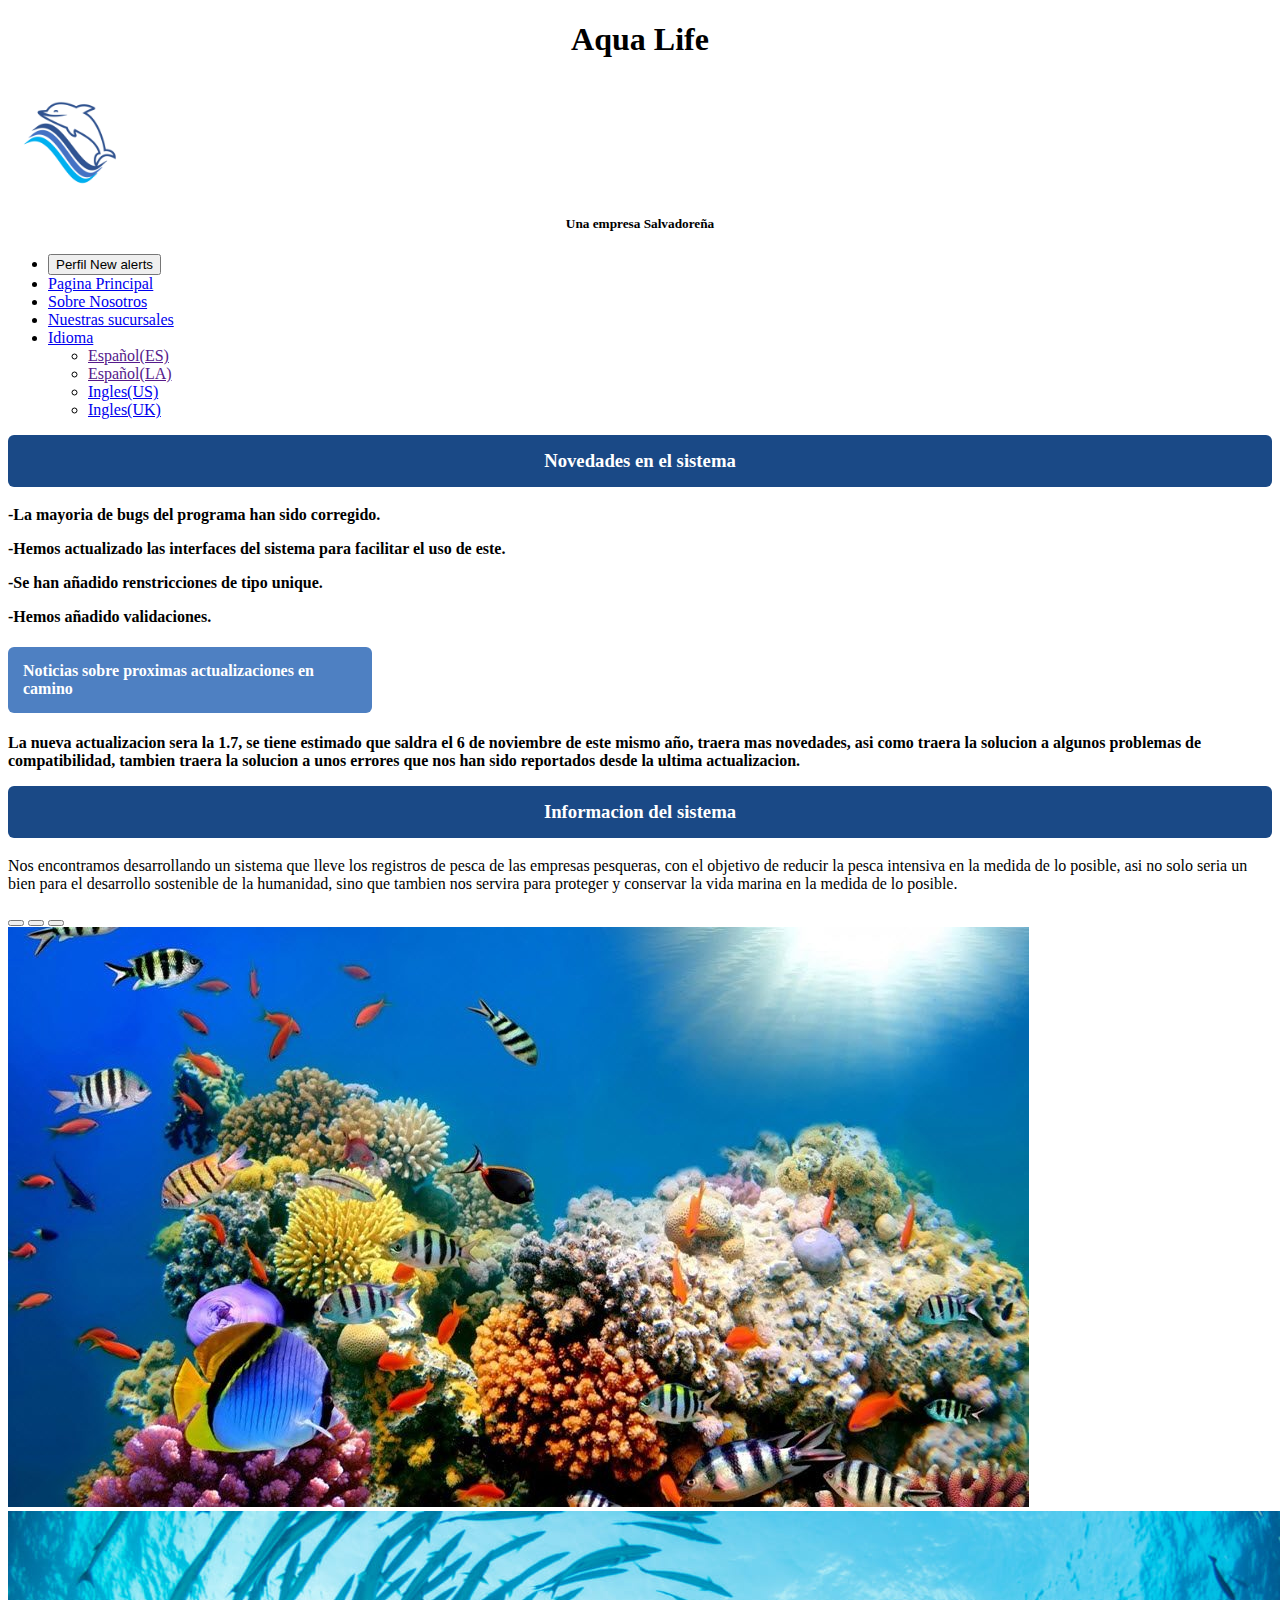
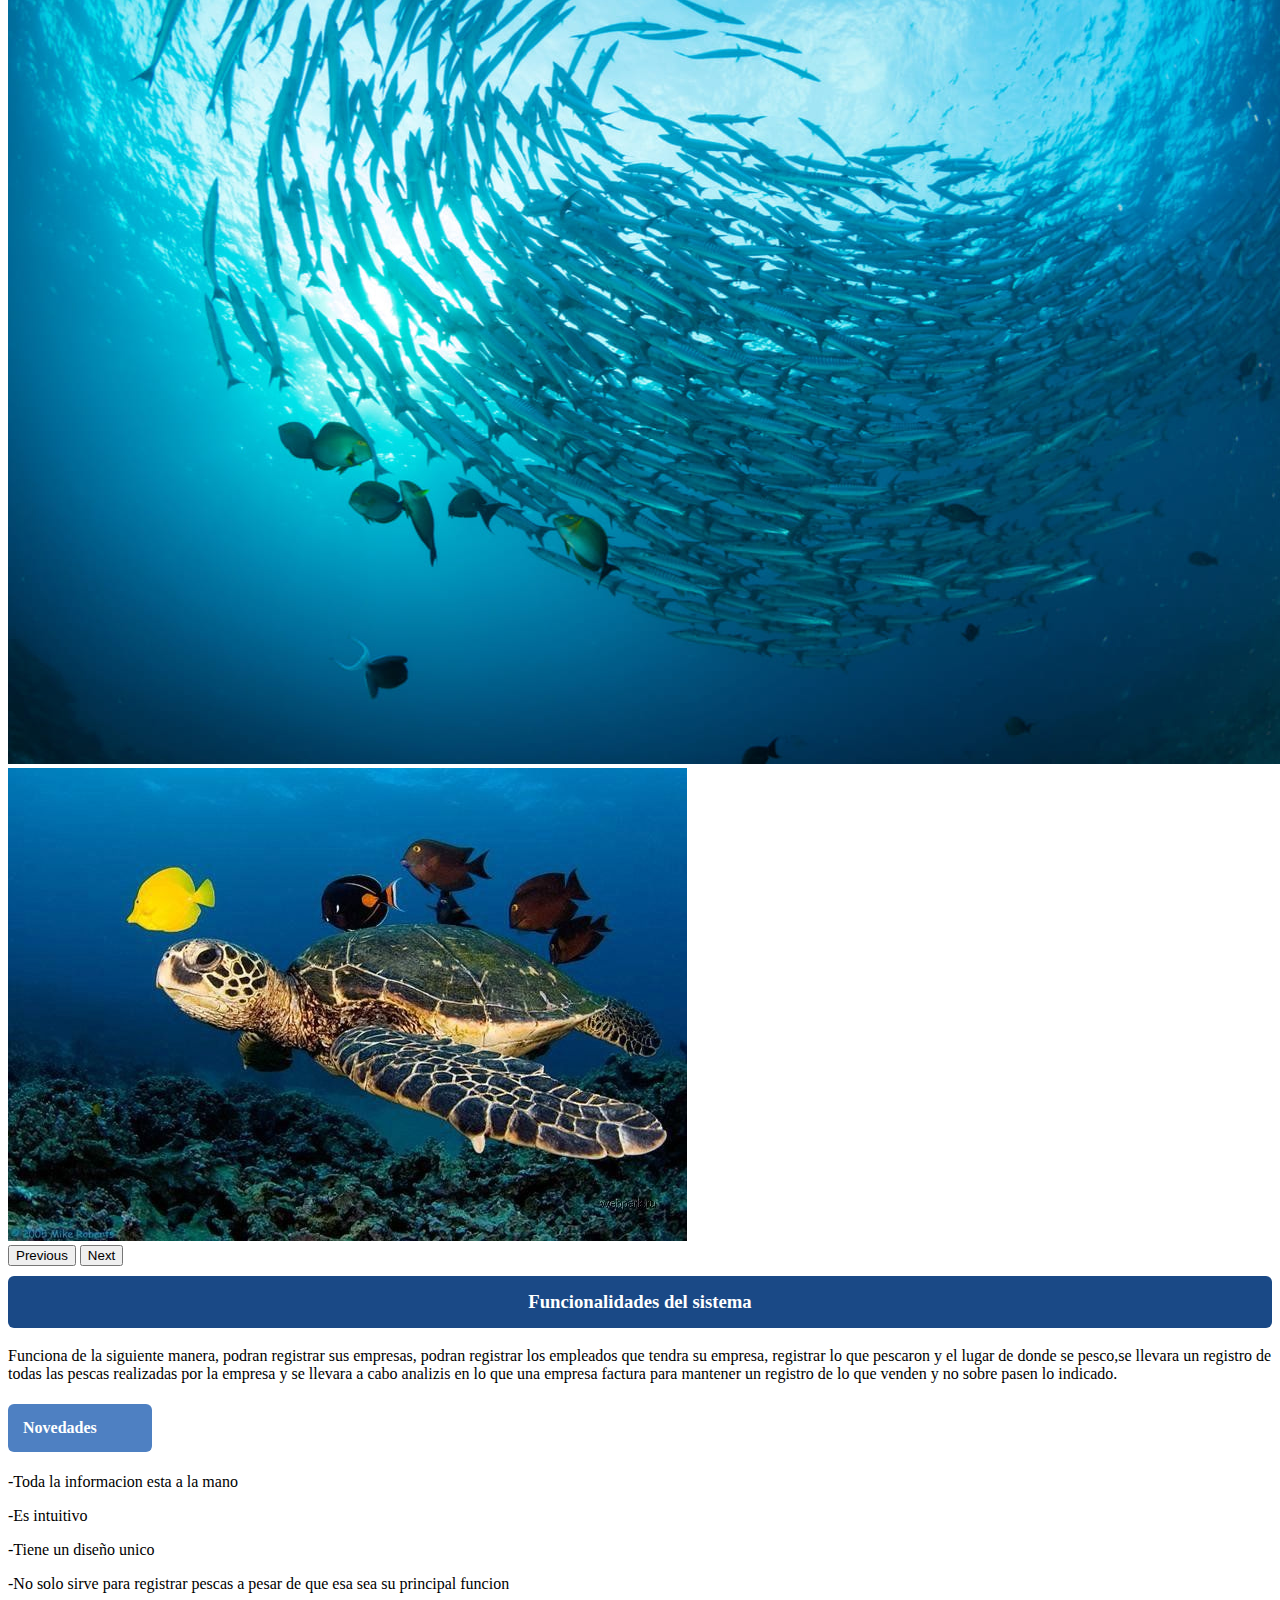
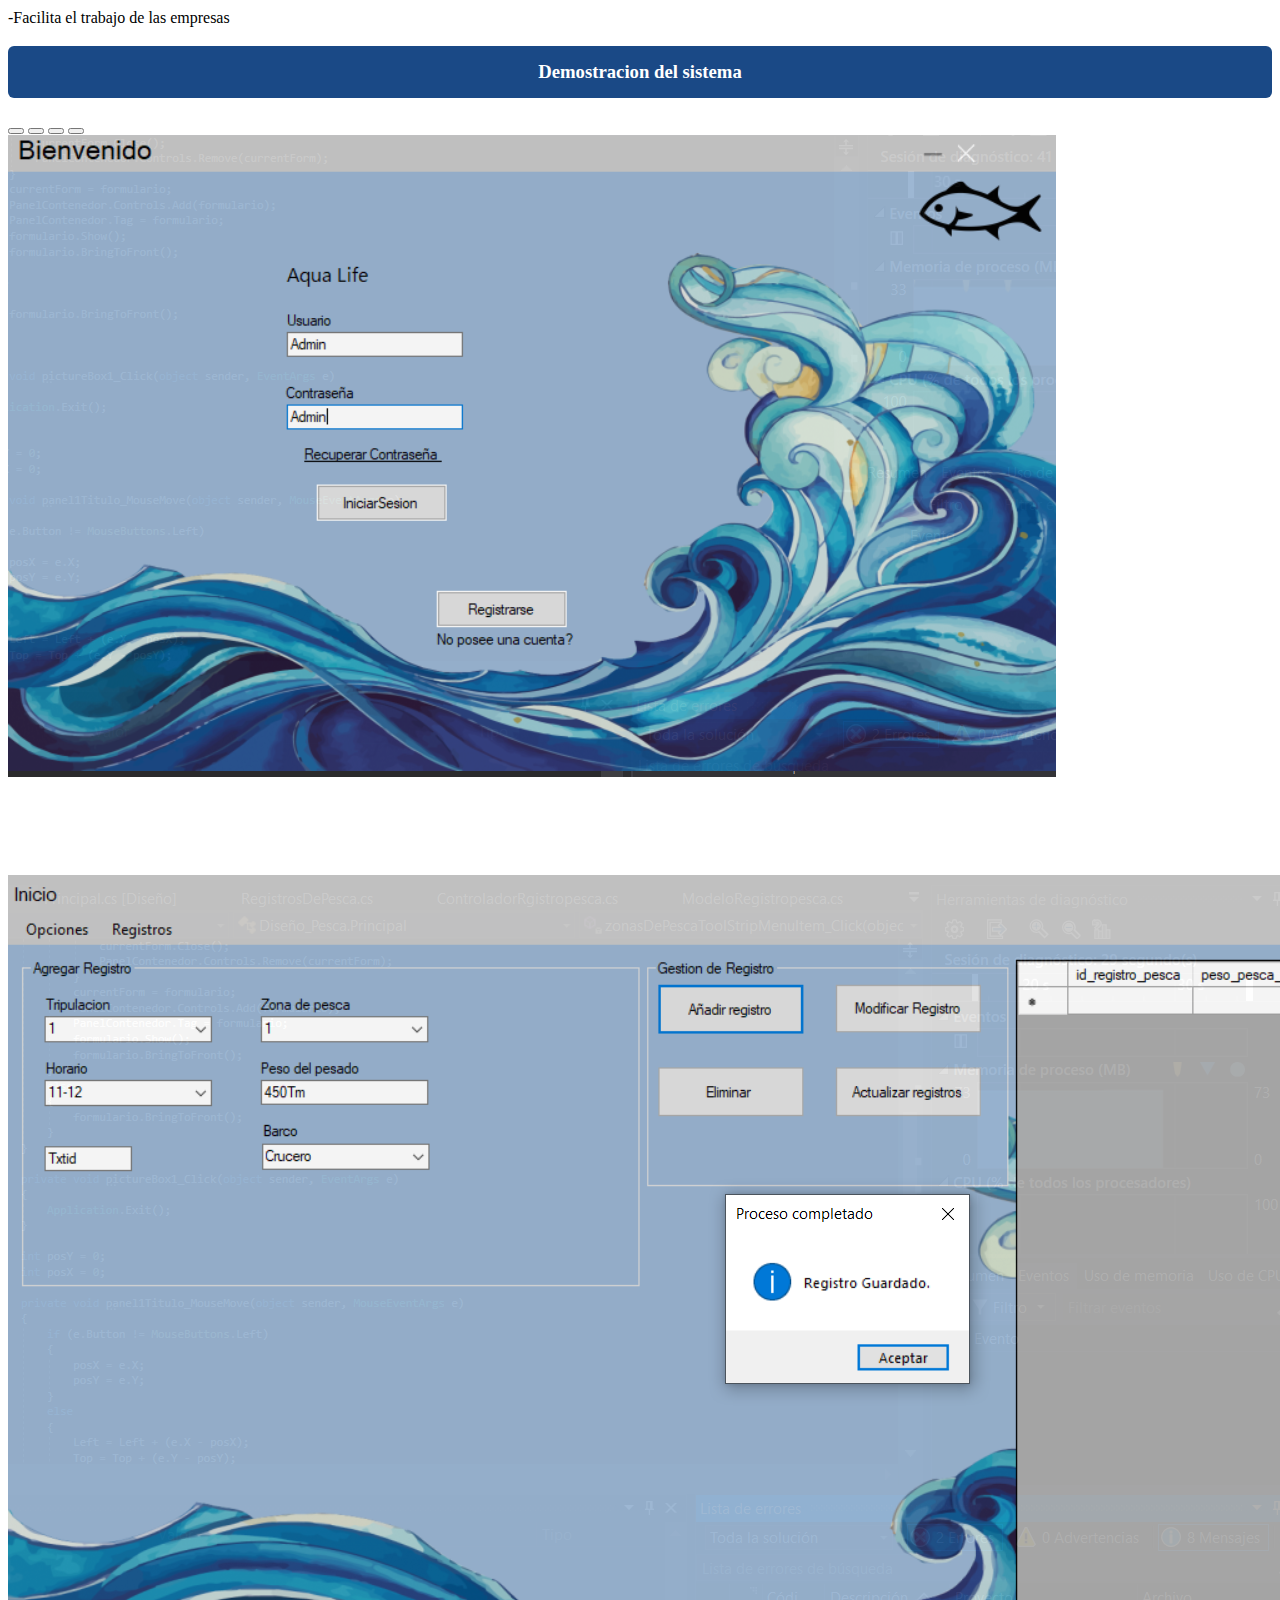
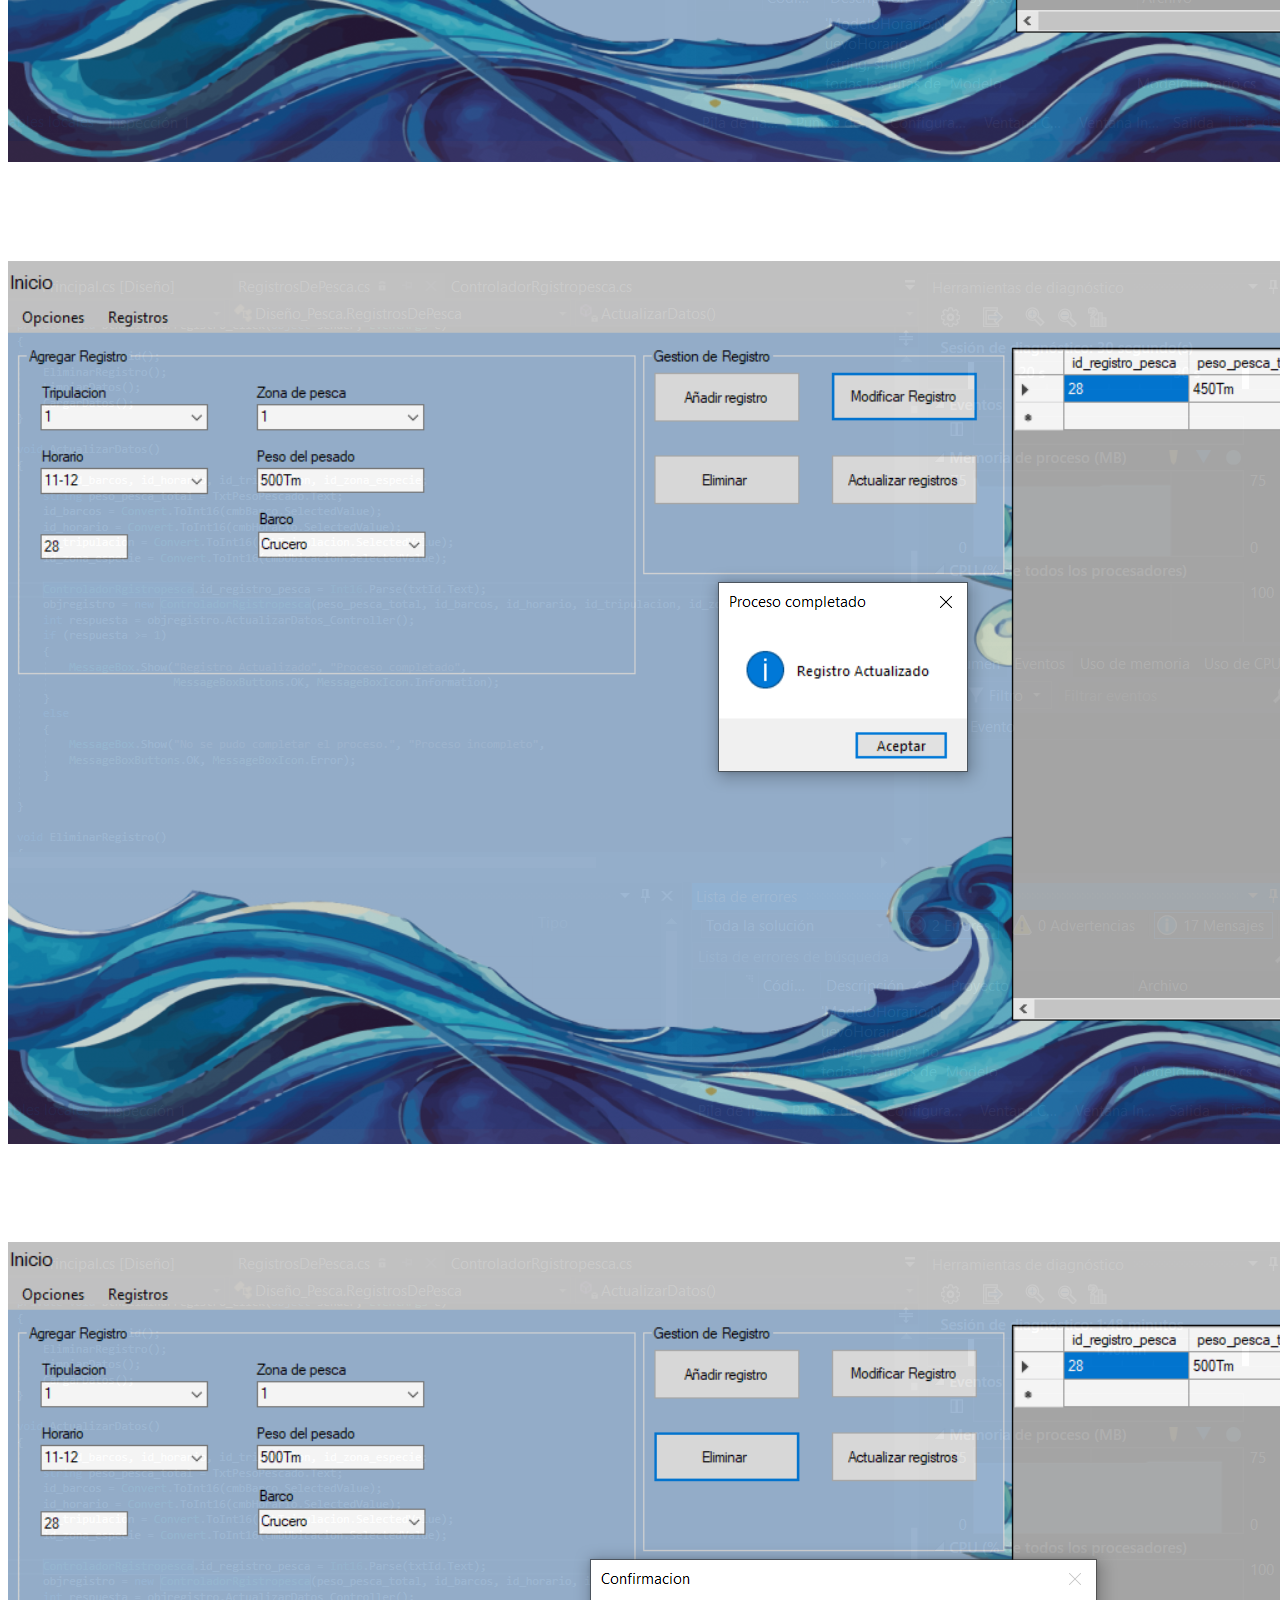
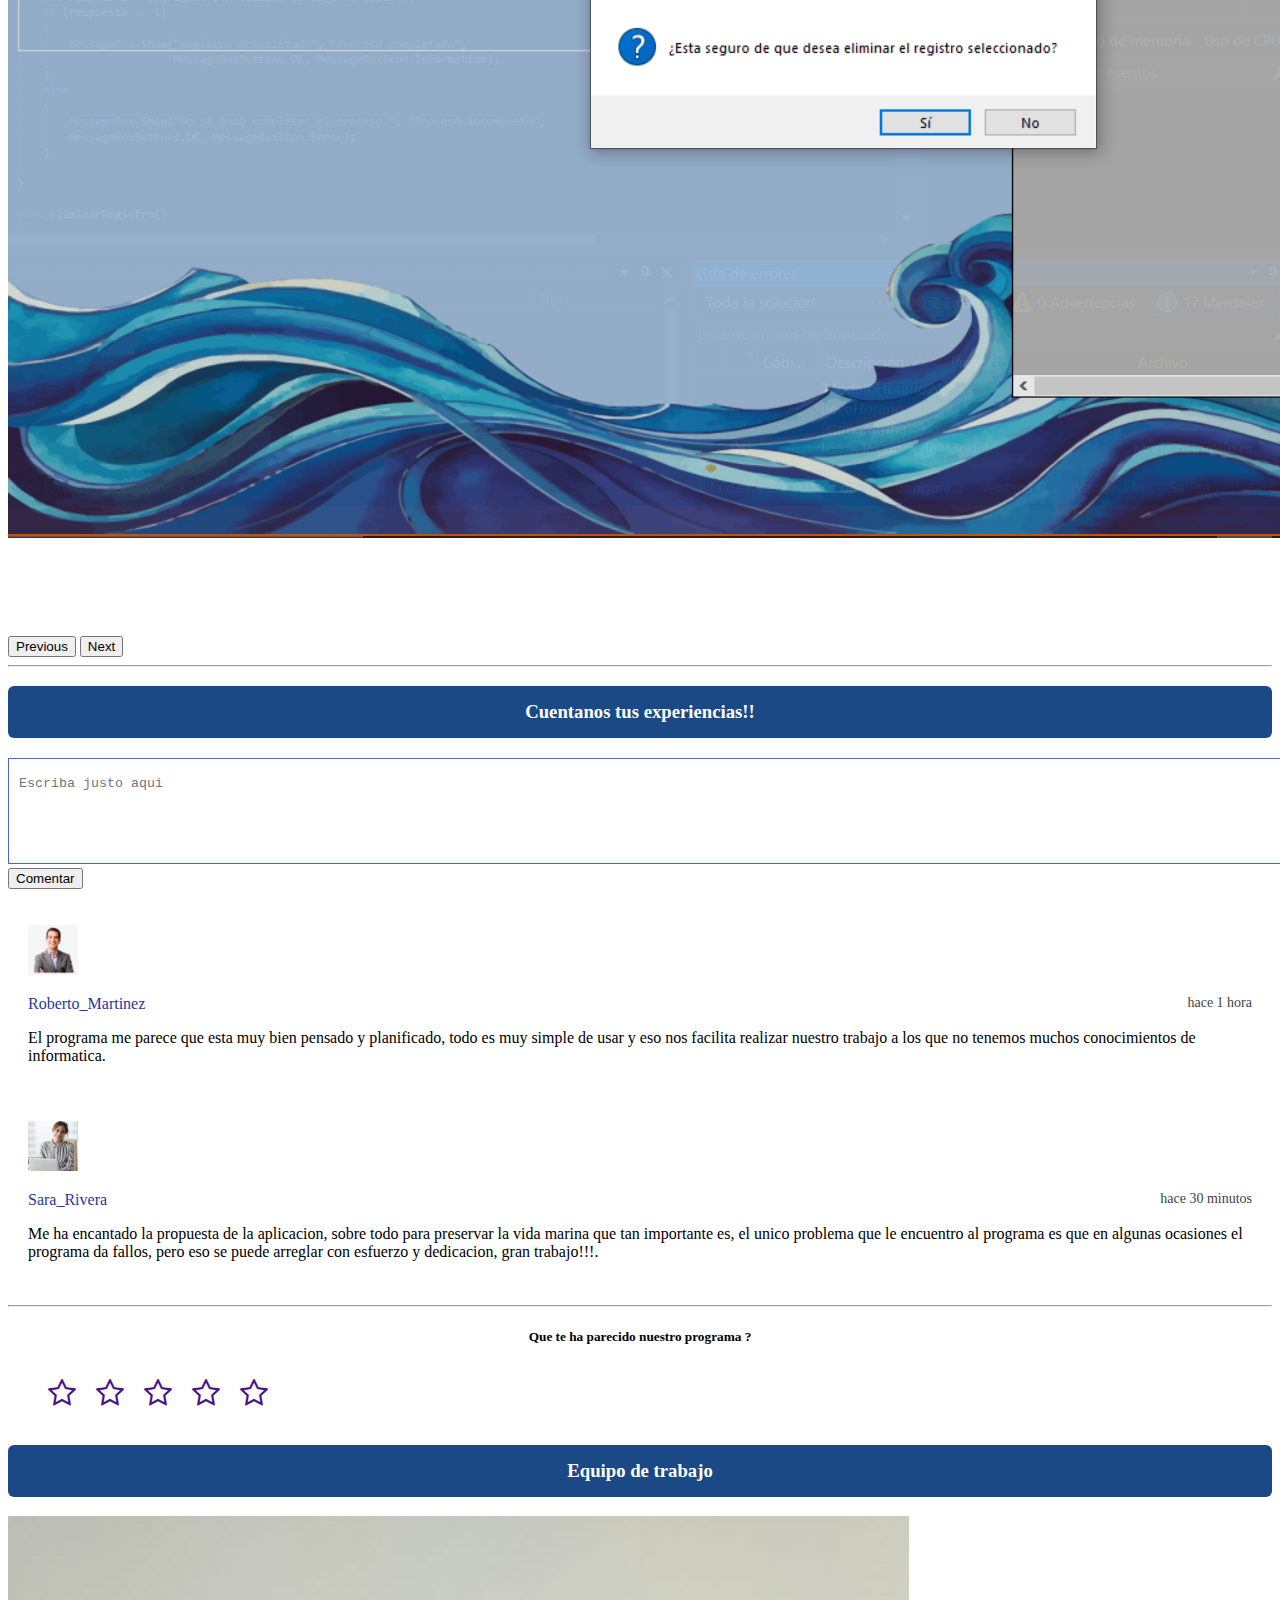
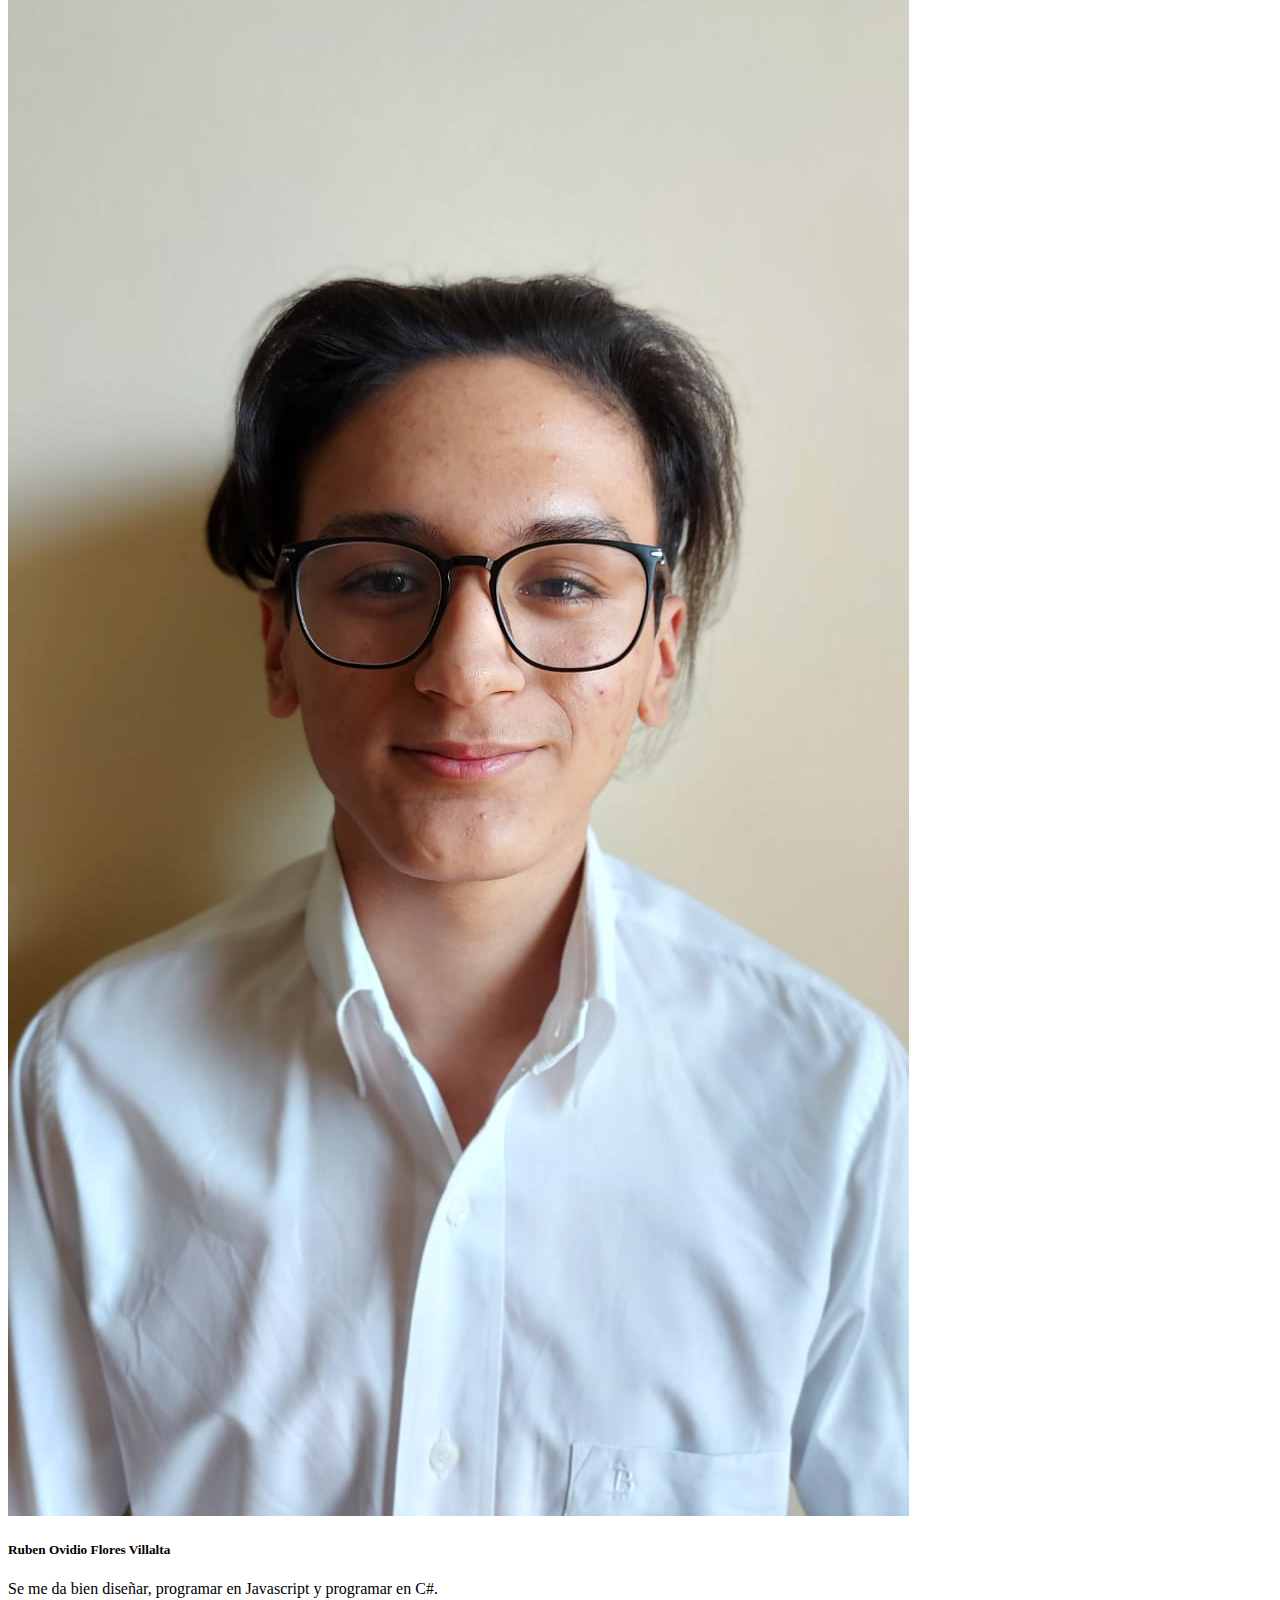
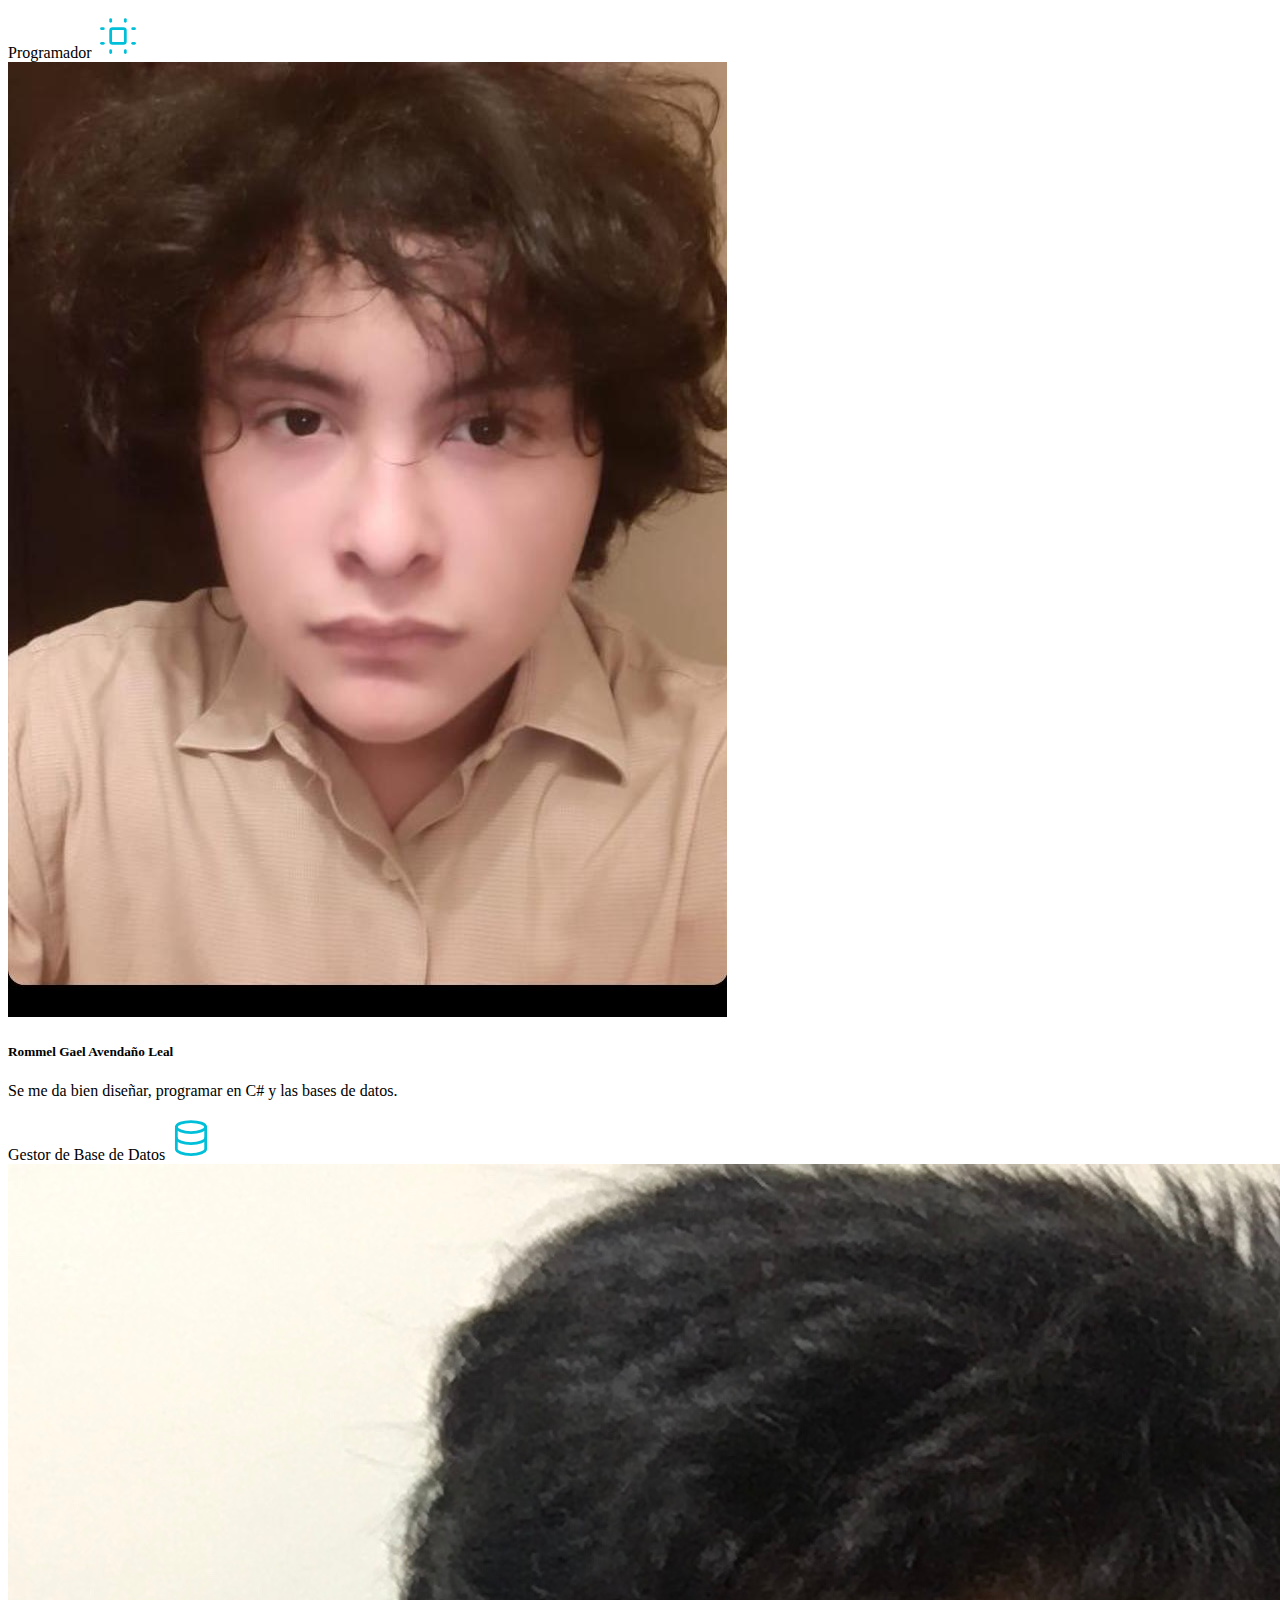
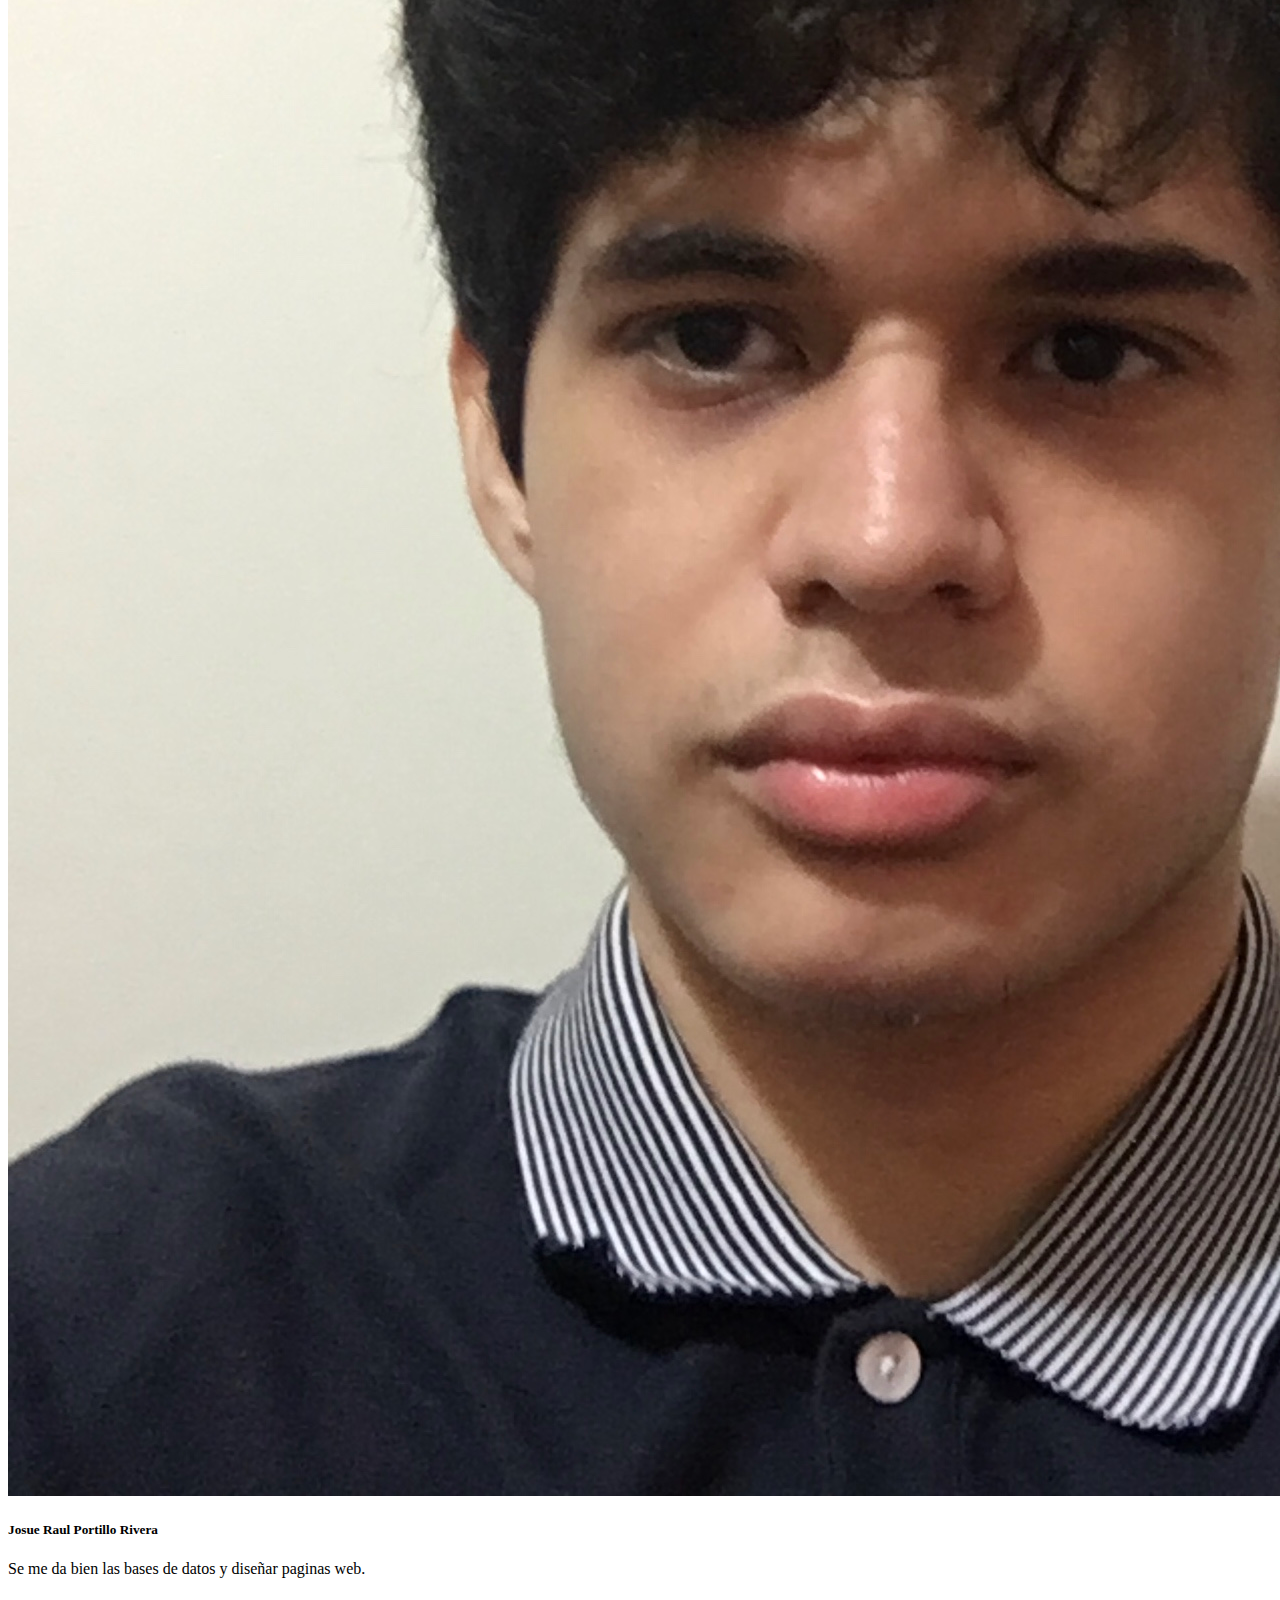
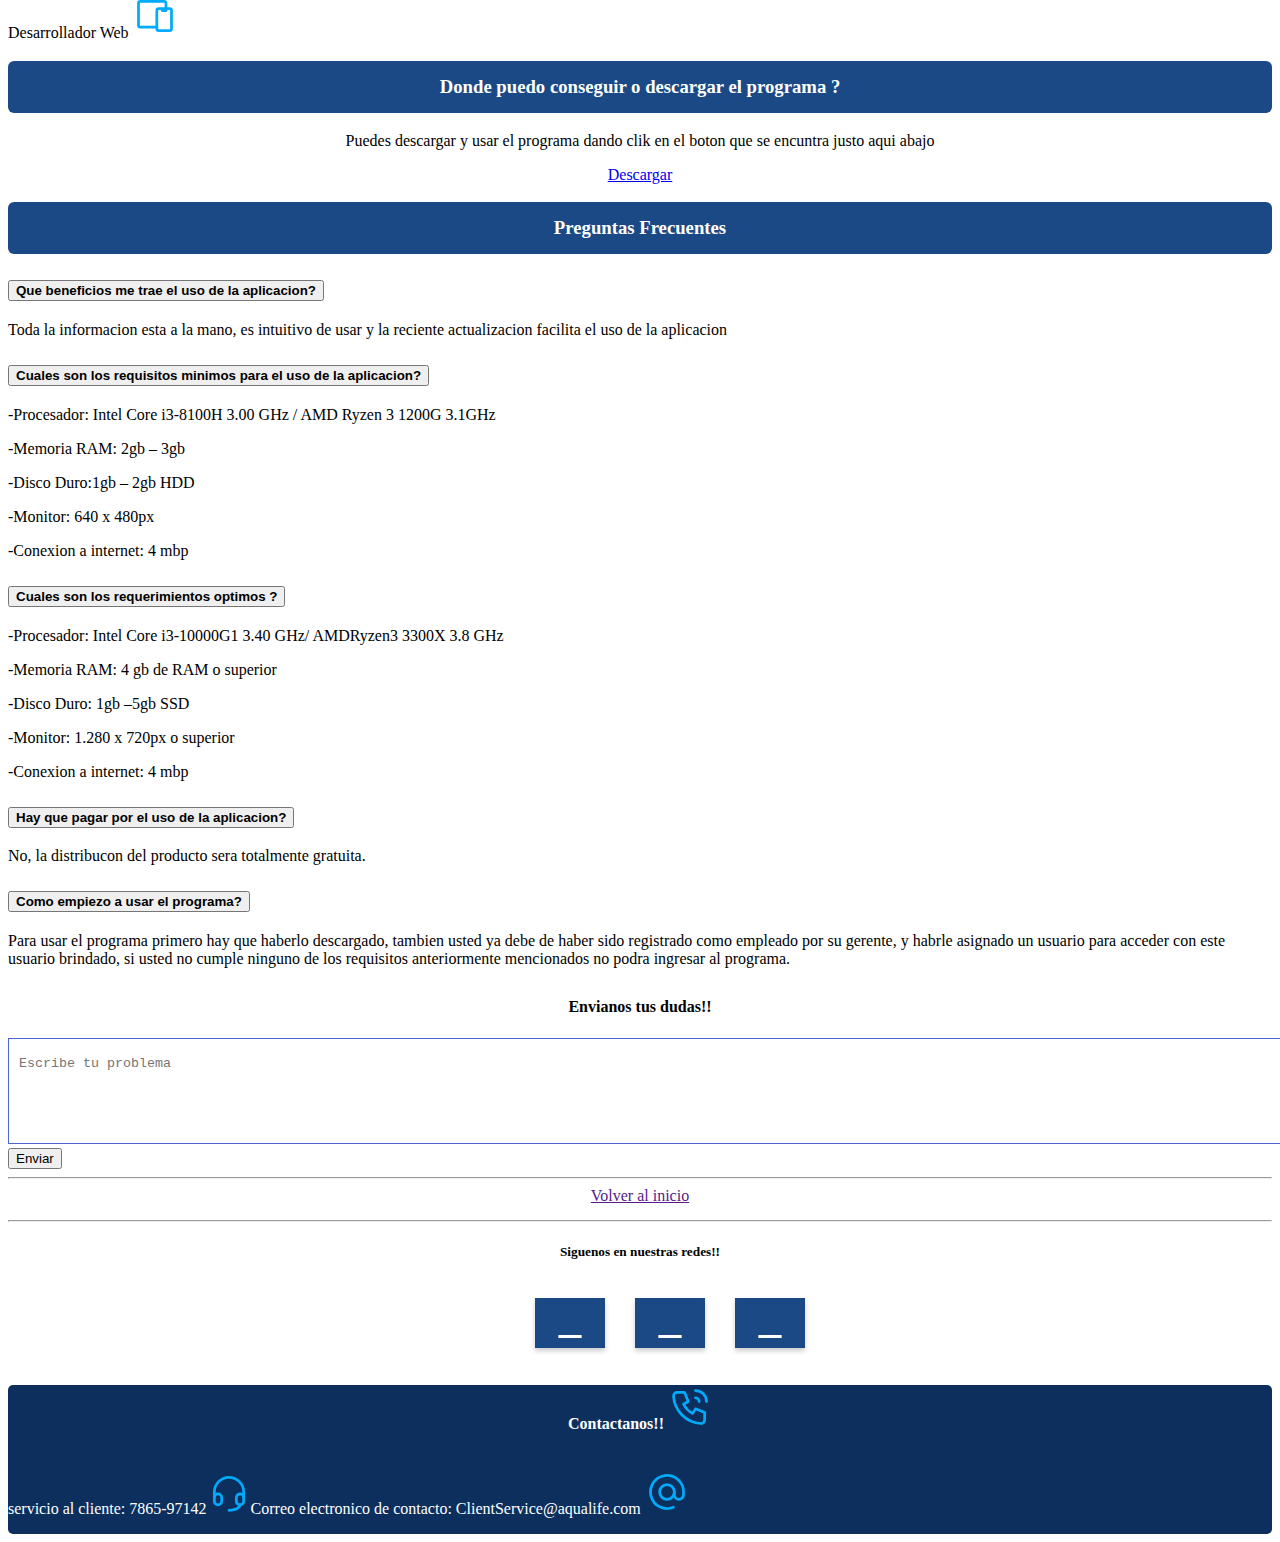
<file: Aqua-Life (Sitio-Web)/index.html>
<!DOCTYPE html>
<html lang="en">
<head>
	<meta charset="UTF-8">
	<meta name="viewport" content="width=device-width, initial-scale=1.0">
    <link href="https://cdn.jsdelivr.net/npm/bootstrap@5.0.2/dist/css/bootstrap.min.css" rel="stylesheet" integrity="sha384-EVSTQN3/azprG1Anm3QDgpJLIm9Nao0Yz1ztcQTwFspd3yD65VohhpuuCOmLASjC" crossorigin="anonymous">
	<link rel="stylesheet" href="css/style.css">
	<link rel="stylesheet"  href="http://use.fontawesome.com/releases/v5.8.1/css/all.css" integrity="sha384-50oBUHEmvpQ+1lW4y57PTFmhCaXp0ML5d60M1M7uH2+nqUivzIebhndOJK28anvf" crossorigin="anonymous">
	<link rel="stylesheet" href="https://cdnjs.cloudflare.com/ajax/libs/font-awesome/4.7.0/css/font-awesome.min.css">
	
	<title>Aqua_Life</title>
</head>
<body>
	<div class="container">
		<div class="row">
	        <div class="col">
				<h1 style="text-align: center;">Aqua Life</h1>
			</div>
		</div>
		<div class="row text-center">
			<div class="col ">
				<img src="imagenes/logo.PNG" style="width: 140px; height: 110px;">
			</div>
		</div>
		<div class="row">
			<h5 style="text-align: center;">Una empresa Salvadoreña</h5>
		</div>
	</div>
	</header>
	</div>
	<div class="container">
		<div class="row">
			<div class="col">
			<nav  class="navbar navbar-expand-lg navbar-light bg-light">
				<div class="container-fluid">
					<div class="collapse navbar-collapse" id="navbarSupportedContent">
						<ul class="nav nav-tabs">
							<li class="nav-item">
								<button type="button" class="btn btn-primary position-relative">
									Perfil
									<span class="position-absolute top-0 start-100 translate-middle p-2 bg-danger border border-light rounded-circle">
									  <span class="visually-hidden">New alerts</span>
									</span>
								  </button>
							  </li>
							<li class="nav-item ">
							  <a class="nav-link" href="#">Pagina Principal</a>
							</li>
							<li class="nav-item">
							  <a class="nav-link" href="#">Sobre Nosotros</a>
							</li>
							<li class="nav-item">
							  <a class="nav-link " href="#" tabindex="-1" aria-disabled="true">Nuestras sucursales</a>
							</li>
							<li class="nav-item dropdown">
								<a class="nav-link dropdown-toggle" href="#" id="navbarDropdownMenuLink" role="button" data-bs-toggle="dropdown" aria-expanded="false">
								  Idioma
								</a>
								<ul class="dropdown-menu dropdown-menu" aria-labelledby="navbarDropdownMenuLink">
								  <li><a class="dropdown-item" href="">Español(ES)</a></li>
								  <li><a class="dropdown-item" href="">Español(LA)</a></li>
								  <li><a class="dropdown-item" href="C:\Users\gamer\OneDrive\Escritorio\Rical 2021\software\Proyecto Expo 2021\Aqua-Life (Sitio-Web)\traduccion\indexEG.html">Ingles(US)</a></li>
								  <li><a class="dropdown-item" href="C:\Users\gamer\OneDrive\Escritorio\Rical 2021\software\Proyecto Expo 2021\Aqua-Life (Sitio-Web)\traduccion\indexEG.html">Ingles(UK)</a></li>
								</ul>
							  </li>
						  </ul>
					</div>
				</div>
				</nav>
			</div>
		</div>
	</div>
		<div class="container - section">
			<div class="row">
				<div class="col">
					<h3 style="text-align: center; margin-top:10px ;">Novedades en el sistema</h3>
				</div>
			</div>
			<div class="row">
				<div class="col">
					<strong><p>-La mayoria de bugs del programa han sido corregido.</p></strong>
				</div>
			</div>
			<div class="row">
				<div class="col">
					<strong>
					<p>
						-Hemos actualizado las interfaces del sistema para facilitar el uso de este.
					</p>
					</strong>
				</div>
			</div>
			<div class="row">
				<div class="col">
					<strong><p>-Se han añadido renstricciones de tipo unique.</p></strong>
				</div>
			</div>
			<div class="row">
				<div class="col">
					<strong><p>-Hemos añadido validaciones.</p></strong>
				</div>
			</div>
			<div class="row">
				<div class="col">
					<strong><h4 class="noticias">Noticias sobre proximas actualizaciones en camino</h4></strong>
				</div>
				<div class="row">
					<div class="col">
						<strong><p>La nueva actualizacion sera la 1.7, se tiene estimado que saldra el 6 de noviembre de este mismo año, traera mas novedades, asi como traera la solucion a algunos problemas de compatibilidad, tambien traera la solucion a unos errores que nos han sido reportados desde la ultima actualizacion.</p></strong>
					</div>
			</div>
			<div class="row">
				<div class="col">
					<h3 style="text-align: center; margin-top: 10px;">Informacion del sistema</h3>
				</div>
			</div>
			<div class="row">
				<div class="col">
					<p>Nos encontramos desarrollando un sistema que lleve los registros de pesca de las empresas pesqueras, con el objetivo de reducir la pesca intensiva en la medida de lo posible, asi no solo seria un bien para el desarrollo sostenible de la humanidad, sino que tambien nos servira para proteger y conservar la vida marina en la medida de lo posible.</p>
				</div>
			</div>
			<div class="row">
				<div class="col">
					<div id="carouselExampleCaptions" class="carousel slide" data-bs-ride="carousel">
						<div class="carousel-indicators">
						<button type="button" data-bs-target="#carouselExampleCaptions" data-bs-slide-to="0" class="active" aria-current="true" aria-label="Slide 1"></button>
						<button type="button" data-bs-target="#carouselExampleCaptions" data-bs-slide-to="1" aria-label="Slide 2"></button>
						<button type="button" data-bs-target="#carouselExampleCaptions" data-bs-slide-to="2" aria-label="Slide 3"></button>
						</div>
						<div class="carousel-inner">
						<div class="carousel-item active">
							<img src="imagenes/referencias/corales.jpg" class="d-block w-100" alt="...">
							<div class="carousel-caption d-none d-md-block">
							</div>
						</div>
						<div class="carousel-item">
							<img src="imagenes/referencias/peces.jpg" class="d-block w-100" alt="...">
							<div class="carousel-caption d-none d-md-block">

							</div>
						</div>
						<div class="carousel-item">
							<img src="imagenes/referencias/tortuga.jpg" class="d-block w-100" alt="...">
							<div class="carousel-caption d-none d-md-block">
							</div>
						</div>
						</div>
						<button class="carousel-control-prev" type="button" data-bs-target="#carouselExampleCaptions" data-bs-slide="prev">
						<span class="carousel-control-prev-icon" aria-hidden="true"></span>
						<span class="visually-hidden">Previous</span>
						</button>
						<button class="carousel-control-next" type="button" data-bs-target="#carouselExampleCaptions" data-bs-slide="next">
						<span class="carousel-control-next-icon" aria-hidden="true"></span>
						<span class="visually-hidden">Next</span>
						</button>
					</div>
				</div>
			</div>
			<div class="row">
				<div class="col">
					<h3 style="text-align: center;margin-top: 10px;">Funcionalidades del sistema</h3>
				</div>
			</div>
			<div class="row">
				<div class="col">
					<p> Funciona de la siguiente manera,
					podran	 registrar sus empresas,
					podran registrar los empleados que tendra su empresa,
					registrar lo que pescaron y el lugar de donde se pesco,se llevara un registro de todas las pescas realizadas por la empresa y se llevara a cabo analizis en lo que una empresa factura para mantener un registro de lo que venden y no sobre pasen lo indicado.</p>
				</div>
		     </div>
			 <div class="row">
				 <div class="col" >
					 <h4 class="novedades">Novedades</h4>
				 </div>
			 </div>
			 <div class="row">
				<div class="col">
					<p>-Toda la informacion esta a la mano</p>
				</div>
			</div>
			<div class="row">
				<div class="col">
					<p>-Es intuitivo</p>
				</div>
			</div>
			<div class="row">
				<div class="col">
					<p>-Tiene un diseño unico</p>
				</div>
			</div>
			<div class="row">
				<div class="col">
					<p>-No solo sirve para registrar pescas a pesar de que esa sea su principal funcion</p>
				</div>
			</div>
			<div class="row">
				<div class="col">
					<p>-Facilita el trabajo de las empresas</p>
				</div>
			</div>
			 <div class="row">
				<div class="col">
					<h3 style="text-align: center;">Demostracion del sistema</h3>
				</div>
			</div>
			<div class="row">
				<div id="carouselExampleDark" class="carousel carousel-dark slide" data-bs-ride="carousel">
					<div class="carousel-indicators">
					  <button type="button" data-bs-target="#carouselExampleDark" data-bs-slide-to="0" class="active" aria-current="true" aria-label="Slide 1"></button>
					  <button type="button" data-bs-target="#carouselExampleDark" data-bs-slide-to="1" aria-label="Slide 2"></button>
					  <button type="button" data-bs-target="#carouselExampleDark" data-bs-slide-to="2" aria-label="Slide 3"></button>
					  <button type="button" data-bs-target="#carouselExampleDark" data-bs-slide-to="3" aria-label="Slide 4"></button>
					</div>
					<div class="carousel-inner">
					  <div class="carousel-item active" data-bs-interval="10000">
						<img src="imagenes/Demostraciones/Log-In.PNG" class="d-block w-100" alt="...">
						<div class="carousel-caption d-none d-md-block">
						  <h5 style="color: white;">Log In</h5>
						  <p style="color: white;">Log in funcionando</p>
						</div>
					  </div>
					  <div class="carousel-item" data-bs-interval="2000">
						<img src="imagenes/Demostraciones/Insercion.PNG" class="d-block w-100" alt="...">
						<div class="carousel-caption d-none d-md-block">
						  <h5 style="color: white;">Insercion de datos</h5>
						  <p style="color: white;">Demostracion del funcionamiento de la insercion de datos</p>
						</div>
					  </div>
					  <div class="carousel-item">
						<img src="imagenes/Demostraciones/Actualizacion.PNG" class="d-block w-100" alt="...">
						<div class="carousel-caption d-none d-md-block">
						  <h5 style="color: white;">Actualizacion de datos</h5>
						  <p style="color: white;">Demostracion del funcionamiento de la actualizacion de datos</p>
						</div>
					  </div>
					  <div class="carousel-item">
						<img src="imagenes/Demostraciones/Eliminacion.PNG" class="d-block w-100" alt="...">
						<div class="carousel-caption d-none d-md-block">
						  <h5 style="color: white;">Eliminacion de datos</h5>
						  <p style="color: white;">Demostracion de la eliminacion de datos</p>
						</div>
					  </div>
					</div>
					<button class="carousel-control-prev" type="button" data-bs-target="#carouselExampleDark" data-bs-slide="prev">
					  <span class="carousel-control-prev-icon" aria-hidden="true"></span>
					  <span class="visually-hidden">Previous</span>
					</button>
					<button class="carousel-control-next" type="button" data-bs-target="#carouselExampleDark" data-bs-slide="next">
					  <span class="carousel-control-next-icon" aria-hidden="true"></span>
					  <span class="visually-hidden">Next</span>
					</button>
				  </div>
			<hr class="display-4">
			 <div class="row">
				 <div class="col">
					<h3 style="text-align: center;">Cuentanos tus experiencias!!</h3>
				 </div>
			 <div class="row comentarios  justify-content-center">
				 <div class="col">
					 <form action="" class="form_comentarios justify-content-end d-flex flex-wrap">
						 <textarea name="" id="" placeholder="Escriba justo aqui"></textarea>
						 <button class="btn btn-primary" type="submit">Comentar</button>
					 </form>
					 <p></p>
					 <div class="comentar d-flex ">
						 <img src="imagenes/avatares de prueba/1.png" width="64px" height="64px" alt="">
						 <div class="media_body">
							 <p class="nombre">Roberto_Martinez<span>hace 1 hora</span></p>
							 <p class="comentario">El programa me parece que esta muy bien pensado y planificado, todo es muy simple de usar y eso nos facilita realizar nuestro trabajo a los que no tenemos muchos conocimientos de informatica.</p> 
							</div>
						 </div>
					 </div>
					 <div class="comentar d-flex ">
						<img src="imagenes/avatares de prueba/2.jpg" width="64px" height="64px" alt="">
						<div class="media_body">
							<p class="nombre">Sara_Rivera<span>hace 30 minutos</span></p>
							<p class="comentario">Me ha encantado la propuesta de la aplicacion, sobre todo para preservar la vida marina que tan importante es, el unico problema que le encuentro al programa es que en algunas ocasiones el programa da fallos, pero eso se puede arreglar con esfuerzo y dedicacion, gran trabajo!!!.</p>
					</div>
				 </div>
				 <div class="row">
					<hr class="display-4">
					 <div class="col">
						 <h5 style="text-align: center;">
							 Que te ha parecido nuestro programa ?
						 </h5>
					 </div>
				   </div>
					<div class="container d-flex justify-content-center">
							<div class="row">
								<div class="col-md-12">
									<div class="stars">
										<form action=""> <input class="star star-5" id="star-5" type="radio" name="star" /> <label class="star star-5" for="star-5"></label> <input class="star star-4" id="star-4" type="radio" name="star" /> <label class="star star-4" for="star-4"></label> <input class="star star-3" id="star-3" type="radio" name="star" /> <label class="star star-3" for="star-3"></label> <input class="star star-2" id="star-2" type="radio" name="star" /> <label class="star star-2" for="star-2"></label> <input class="star star-1" id="star-1" type="radio" name="star" /> <label class="star star-1" for="star-1"></label> </form>
									</div>
								</div>
							</div>
						</div>
				 </div>
			 </div>
			<div class="row">
				<h3 style="text-align: center;">Equipo de trabajo</h3>
			</div>
			<div class="card-group">
				<div class="card mb-3" style="max-width: 540px;">
					<div class="row g-0">
					  <div class="col-md-4">
						<img src="imagenes/nosotros/Ruben.jpeg" class="img-fluid rounded-start" alt="...">
					  </div>
					  <div class="col-md-8">
						<div class="card-body">
						  <h5 class="card-title">Ruben Ovidio Flores Villalta</h5>
						  <p class="card-text">Se me da bien diseñar, programar en Javascript y programar en C#.</p>
						  <span class="badge bg-info text-dark">Programador</span>
						  <svg xmlns="http://www.w3.org/2000/svg" class="icon icon-tabler icon-tabler-artboard" width="44" height="44" viewBox="0 0 24 24" stroke-width="1.5" stroke="#00bfd8" fill="none" stroke-linecap="round" stroke-linejoin="round">
							<path stroke="none" d="M0 0h24v24H0z" fill="none"/>
							<rect x="8" y="8" width="8" height="8" rx="1" />
							<line x1="3" y1="8" x2="4" y2="8" />
							<line x1="3" y1="16" x2="4" y2="16" />
							<line x1="8" y1="3" x2="8" y2="4" />
							<line x1="16" y1="3" x2="16" y2="4" />
							<line x1="20" y1="8" x2="21" y2="8" />
							<line x1="20" y1="16" x2="21" y2="16" />
							<line x1="8" y1="20" x2="8" y2="21" />
							<line x1="16" y1="20" x2="16" y2="21" />
						  </svg>
						</div>
					  </div>
					</div>
				  </div>
				  <div class="card mb-3" style="max-width: 540px;">
					<div class="row g-0">
					  <div class="col-md-4">
						<img src="imagenes/nosotros/rommel.jpeg" class="img-fluid rounded-start" alt="...">
					  </div>
					  <div class="col-md-8">
						<div class="card-body">
						  <h5 class="card-title">Rommel Gael Avendaño Leal</h5>
						  <p class="card-text">Se me da bien diseñar, programar en C# y las bases de datos.</p>
						  <span class="badge bg-info text-dark">Gestor de Base de Datos</span>
						  <svg xmlns="http://www.w3.org/2000/svg" class="icon icon-tabler icon-tabler-database" width="44" height="44" viewBox="0 0 24 24" stroke-width="1.5" stroke="#00bfd8" fill="none" stroke-linecap="round" stroke-linejoin="round">
							<path stroke="none" d="M0 0h24v24H0z" fill="none"/>
							<ellipse cx="12" cy="6" rx="8" ry="3"></ellipse>
							<path d="M4 6v6a8 3 0 0 0 16 0v-6" />
							<path d="M4 12v6a8 3 0 0 0 16 0v-6" />
						  </svg>
						</div>
					  </div>
					</div>
				  </div>
				  <div class="card mb-3" style="max-width: 540px;">
					<div class="row g-0">
					  <div class="col-md-4">
						<img src="imagenes/nosotros/Josue.JPG" class="img-fluid rounded-start" alt="...">
					  </div>
					  <div class="col-md-8">
						<div class="card-body">
						  <h5 class="card-title">Josue Raul Portillo Rivera</h5>
						  <p class="card-text">Se me da bien las bases de datos y diseñar paginas web.</p>
						  <span class="badge bg-info text-dark">Desarrollador Web</span>
						  <svg xmlns="http://www.w3.org/2000/svg" class="icon icon-tabler icon-tabler-devices" width="44" height="44" viewBox="0 0 24 24" stroke-width="1.5" stroke="#00abfb" fill="none" stroke-linecap="round" stroke-linejoin="round">
							<path stroke="none" d="M0 0h24v24H0z" fill="none"/>
							<rect x="13" y="8" width="8" height="12" rx="1" />
							<path d="M18 8v-3a1 1 0 0 0 -1 -1h-13a1 1 0 0 0 -1 1v12a1 1 0 0 0 1 1h9" />
							<line x1="16" y1="9" x2="18" y2="9" />
						  </svg>
						  </svg>
						</div>
					  </div>
					</div>
				  </div>
			  </div>
			<div class="row">
				<div class="col">
					<h3 style="text-align: center;">Donde puedo conseguir o descargar el programa ?</h3>
				</div>
			</div>
			<div class="row">
				<div class="col">
					<p style="text-align: center;">Puedes descargar y usar el programa dando clik en el boton que se encuntra justo aqui abajo</p>
				</div>
			</div>
			<div class="row">
				<div class="col">
					
					<div class="descarga">
						<a class="btn btn-primary" href="proyecto/Aqua Life V.3.rar" role="button" download="Aqua Life">Descargar</a>
					</div>
				</div>
			</div>
			<p class="espacio"> </p>
			<div class="row">
				<div class="row">
					<div class="col">
						<h3 style="text-align: center;">Preguntas Frecuentes</h3>
					</div>
				</div>
				<div class="accordion" id="accordionExample">
					<div class="accordion-item">
					  <h2 class="accordion-header" id="headingOne">
						<button class="accordion-button" type="button" data-bs-toggle="collapse" data-bs-target="#collapseOne" aria-expanded="true" aria-controls="collapseOne">
						<strong>Que beneficios me trae el uso de la aplicacion?</strong>
						</button>
					  </h2>
					  <div id="collapseOne" class="accordion-collapse collapse show" aria-labelledby="headingOne" data-bs-parent="#accordionExample">
						<div class="accordion-body">
							Toda la informacion esta a la mano, es intuitivo de usar y la reciente actualizacion facilita el uso de la aplicacion
						</div>
					  </div>
					</div>
					<div class="accordion-item">
					  <h2 class="accordion-header" id="headingTwo">
						<button class="accordion-button collapsed" type="button" data-bs-toggle="collapse" data-bs-target="#collapseTwo" aria-expanded="false" aria-controls="collapseTwo">
						 <strong>Cuales son los requisitos minimos para el uso de la aplicacion?</strong>
						</button>
					  </h2>
					  <div id="collapseTwo" class="accordion-collapse collapse" aria-labelledby="headingTwo" data-bs-parent="#accordionExample">
						<div class="accordion-body">
							<div class="row">
								<div class="col">
									<p>-Procesador: Intel Core i3-8100H 3.00 GHz / AMD Ryzen 3 1200G 3.1GHz</p>
								</div>
							</div>
							<div class="row">
								<div class="col">
									<p>-Memoria RAM: 2gb – 3gb 
										</p>
								</div>
							</div>
							<div class="row">
								<div class="col">
									<p>-Disco Duro:1gb – 2gb HDD </p>
								</div>
							</div>
							<div class="row">
								<div class="col">
									<p>-Monitor: 640 x 480px </p>
								</div>
							</div>
							<div class="row">
								<div class="col">
									<p>-Conexion a internet: 4 mbp </p>
								</div>
							</div>
						</div>
					  </div>
					</div>
					<div class="accordion-item">
					  <h2 class="accordion-header" id="headingThree">
						<button class="accordion-button collapsed" type="button" data-bs-toggle="collapse" data-bs-target="#collapseThree" aria-expanded="false" aria-controls="collapseThree">
						 <strong> Cuales son los requerimientos optimos ?</strong>
						</button>
					  </h2>
					  <div id="collapseThree" class="accordion-collapse collapse" aria-labelledby="headingThree" data-bs-parent="#accordionExample">
						<div class="accordion-body">
							<div class="row">
								<div class="col">
									<p>-Procesador: Intel Core i3-10000G1 3.40 GHz/ AMDRyzen3 3300X 3.8 GHz</p>
								</div>
							</div>
							<div class="row">
								<div class="col">
									<p>-Memoria RAM: 4 gb de RAM o superior
										</p>
								</div>
							</div>
							<div class="row">
								<div class="col">
									<p>-Disco Duro: 1gb –5gb SSD </p>
								</div>
							</div>
							<div class="row">
								<div class="col">
									<p>-Monitor: 1.280 x 720px o superior </p>
								</div>
							</div>
							<div class="row">
								<div class="col">
									<p>-Conexion a internet: 4 mbp </p>
								</div>
						</div>
					  </div>
					</div>
					<div class="accordion-item">
						<h2 class="accordion-header" id="headingFour">
						  <button class="accordion-button collapsed" type="button" data-bs-toggle="collapse" data-bs-target="#collapseFour" aria-expanded="false" aria-controls="collapseFour">
						   <strong> Hay que pagar por el uso de la aplicacion?</strong>
						  </button>
						</h2>
						<div id="collapseFour" class="accordion-collapse collapse" aria-labelledby="headingFour" data-bs-parent="#accordionExample">
						  <div class="accordion-body">
							No, la distribucon del producto sera totalmente gratuita.
						  </div>
						</div>
					  </div>
					  <div class="accordion-item">
						<h2 class="accordion-header" id="headingFive">
						  <button class="accordion-button collapsed" type="button" data-bs-toggle="collapse" data-bs-target="#collapseFive" aria-expanded="false" aria-controls="collapseFive">
						   <strong>Como empiezo a usar el programa?</strong>
						  </button>
						</h2>
						<div id="collapseFive" class="accordion-collapse collapse" aria-labelledby="headingFive" data-bs-parent="#accordionExample">
						  <div class="accordion-body">
							Para usar el programa primero hay que haberlo descargado, tambien usted ya debe de haber sido registrado como empleado por su gerente, y habrle asignado un usuario para acceder con este usuario brindado, si usted no cumple ninguno de los requisitos anteriormente mencionados no podra ingresar al programa.
						  </div>
						</div>
					  </div>
				</div>
			</div>
			<div class="row" style="margin-top: 30px;">
				<div class="col">
				   <h4 style="text-align: center;">Envianos tus dudas!!</h4>
				</div>
			<div class="row comentarios  justify-content-center">
				<div class="col">
					<form action="" class="form_comentarios justify-content-end d-flex flex-wrap">
						<textarea name="" id="" placeholder="Escribe tu problema"></textarea>
						<button class="btn btn-primary" type="submit">Enviar</button>
					</form>
				</div>
				<hr class="display-4">
				<div class="row">
					<div class="col">
						<div class="descarga" style="margin-bottom: 15px;">
							<a class="btn btn-primary" href="" role="button">Volver al inicio</a>
						</div>
					</div>
				</div>
				<hr class="display-4">
			<div class="row">
				<h5 style="text-align: center;">Siguenos en nuestras redes!!</h5></div>
				<div class="row " >
					<p class="espacio"> </p>
						<div class="redes">
							<ul>
								<li>
									<a href="" class="facebook"><i class="fab fa-facebook"></i></a>
								</li>
							</ul>
							<ul>
								<li>
									<a href="" class="instagram"><i class="fab fa-instagram"></i></a>
								</li>
							</ul>
							<ul>
								<li>
									<a href="" class="twitter"><i class="fab fa-twitter"></i></a>
								</li>
							</ul>
							
				        </div>
				</div>
		</div>
		
	<script src="https://cdn.jsdelivr.net/npm/bootstrap@5.0.2/dist/js/bootstrap.bundle.min.js" integrity="sha384-MrcW6ZMFYlzcLA8Nl+NtUVF0sA7MsXsP1UyJoMp4YLEuNSfAP+JcXn/tWtIaxVXM" crossorigin="anonymous"></script>
</body>
<footer style="background-color: rgb(12, 47, 94); border: 1px rgb(26, 73, 134); border-radius: 5px; ">
	<div class="container">
		<div class="row">
		</div>
		<div class="row">
			<div class="col">
				<h4 style="text-align: center;">Contactanos!!  <svg xmlns="http://www.w3.org/2000/svg" class="icon icon-tabler icon-tabler-phone-call" width="44" height="44" viewBox="0 0 24 24" stroke-width="1.5" stroke="#00abfb" fill="none" stroke-linecap="round" stroke-linejoin="round">
					<path stroke="none" d="M0 0h24v24H0z" fill="none"/>
					<path d="M5 4h4l2 5l-2.5 1.5a11 11 0 0 0 5 5l1.5 -2.5l5 2v4a2 2 0 0 1 -2 2a16 16 0 0 1 -15 -15a2 2 0 0 1 2 -2" />
					<path d="M15 7a2 2 0 0 1 2 2" />
					<path d="M15 3a6 6 0 0 1 6 6" />
				  </svg></h4>
			</div>
		<div class="servicios">
		<p style="text-align: center;">servicio al cliente: 7865-97142<svg xmlns="http://www.w3.org/2000/svg" class="icon icon-tabler icon-tabler-headset" width="44" height="44" viewBox="0 0 24 24" stroke-width="1.5" stroke="#00abfb" fill="none" stroke-linecap="round" stroke-linejoin="round">
			<path stroke="none" d="M0 0h24v24H0z" fill="none"/>
			<rect x="4" y="13" rx="2" width="4" height="6" />
			<rect x="16" y="13" rx="2" width="4" height="6" />
			<path d="M4 15v-3a8 8 0 0 1 16 0v3" />
			<path d="M18 19a6 3 0 0 1 -6 3" />
		  </svg>
		  <p style="text-align: center;">Correo electronico de contacto: ClientService@aqualife.com <svg xmlns="http://www.w3.org/2000/svg" class="icon icon-tabler icon-tabler-at" width="44" height="44" viewBox="0 0 24 24" stroke-width="1.5" stroke="#00abfb" fill="none" stroke-linecap="round" stroke-linejoin="round">
			<path stroke="none" d="M0 0h24v24H0z" fill="none"/>
			<circle cx="12" cy="12" r="4" />
			<path d="M16 12v1.5a2.5 2.5 0 0 0 5 0v-1.5a9 9 0 1 0 -5.5 8.28" />
		  </svg></p>
		</div>
		</div>
	</div>
</footer>
</html>
</file>
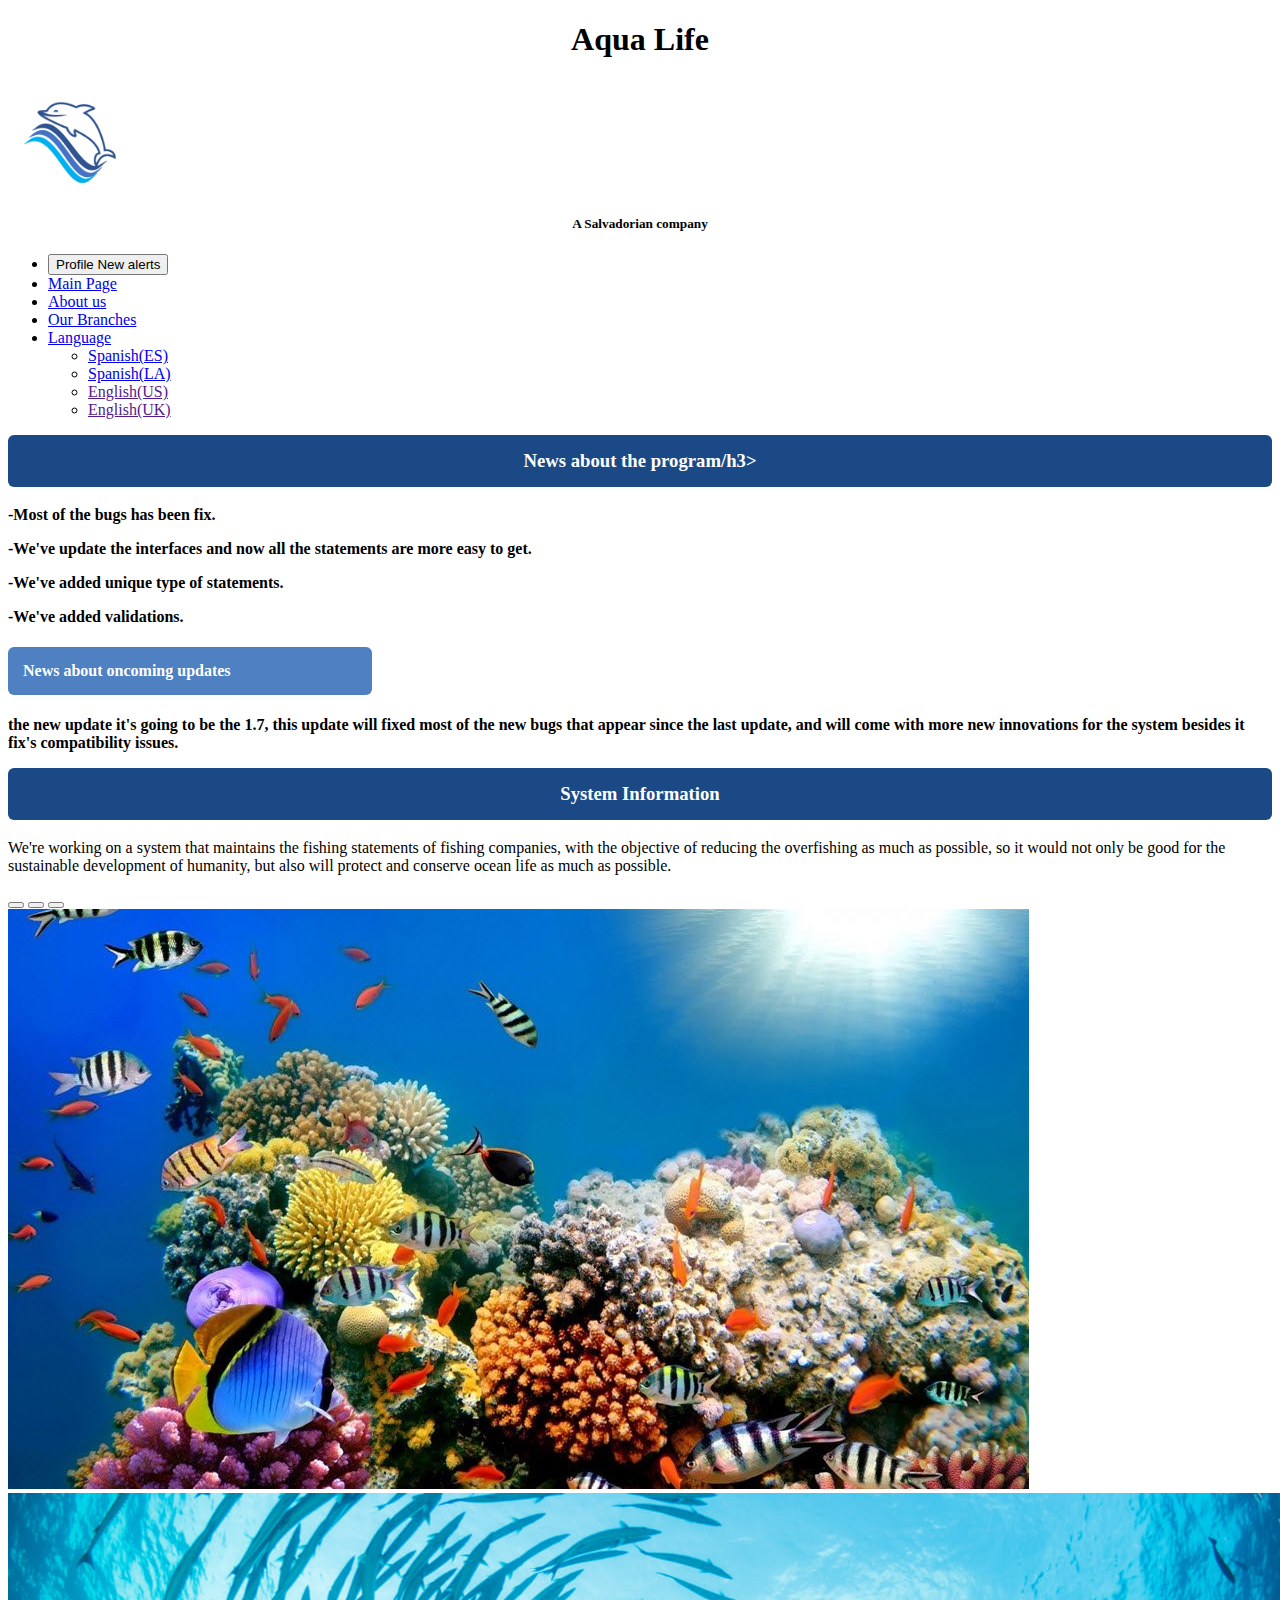
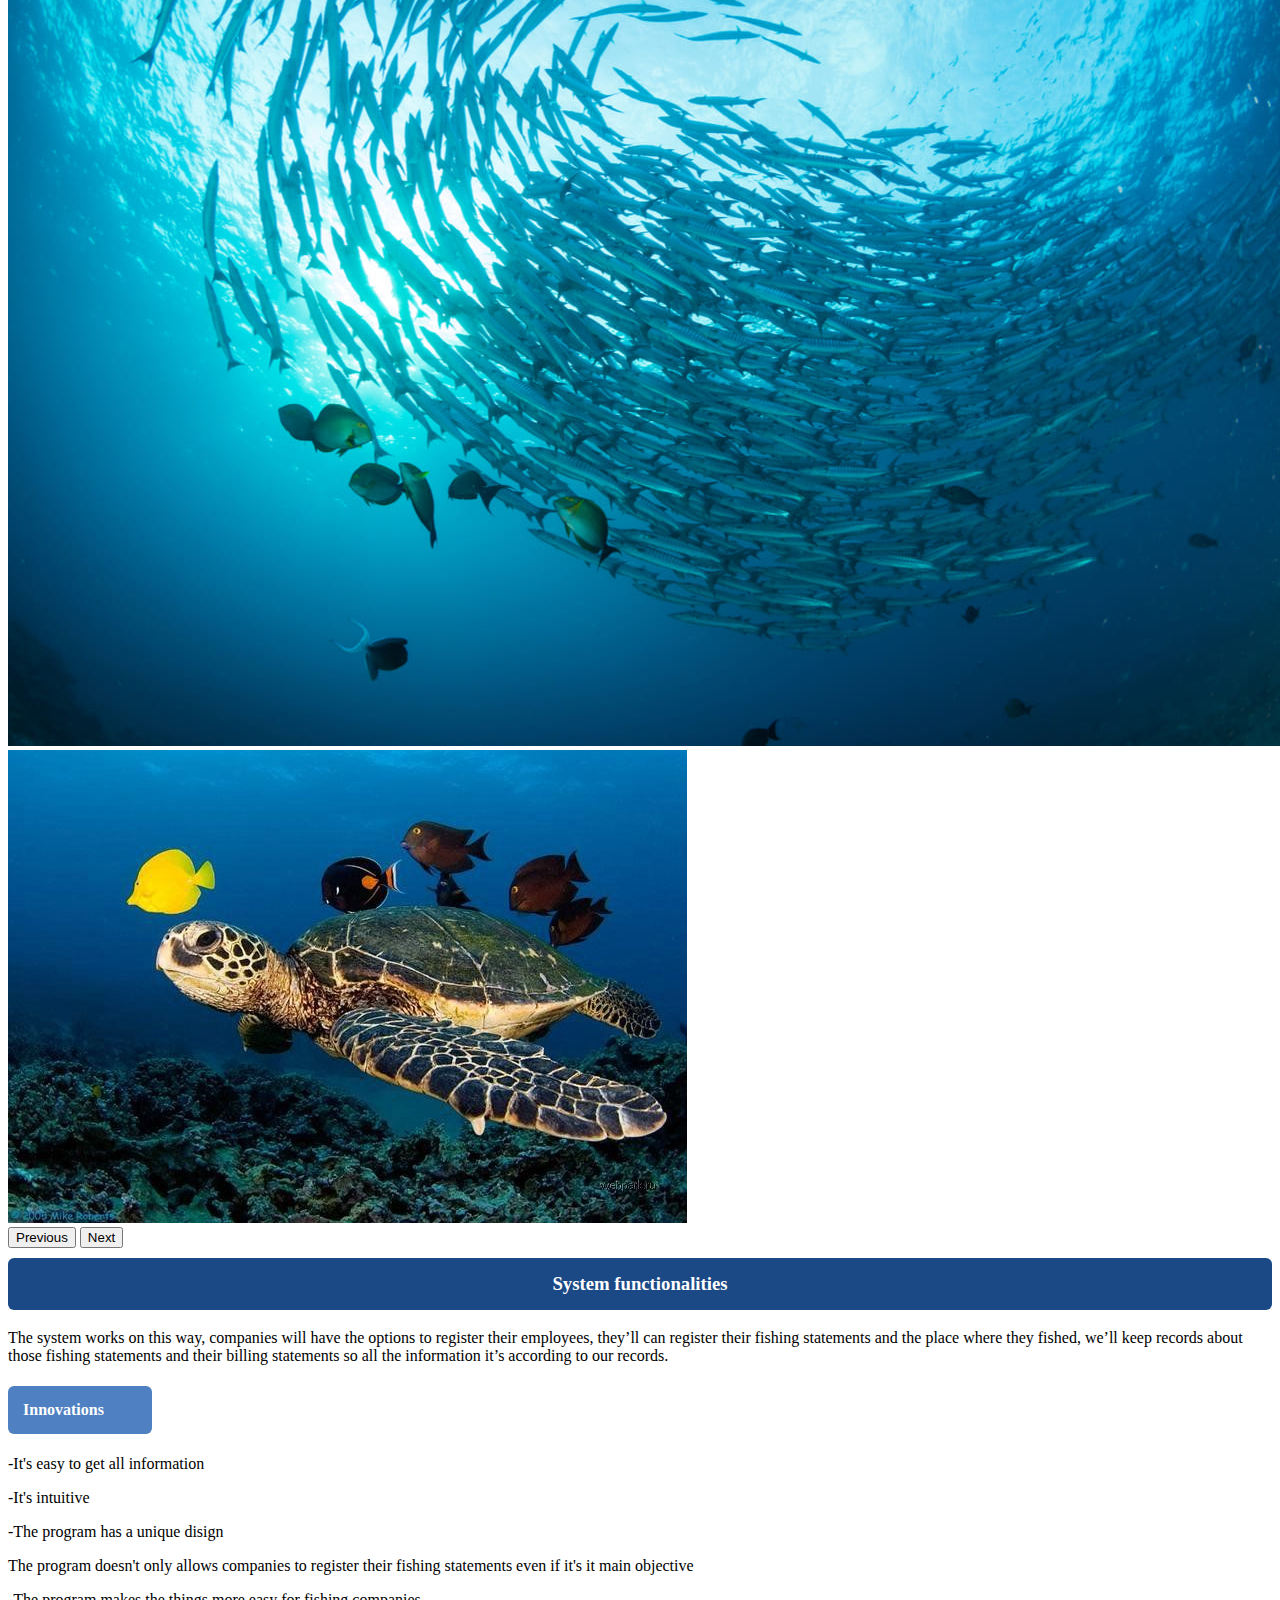
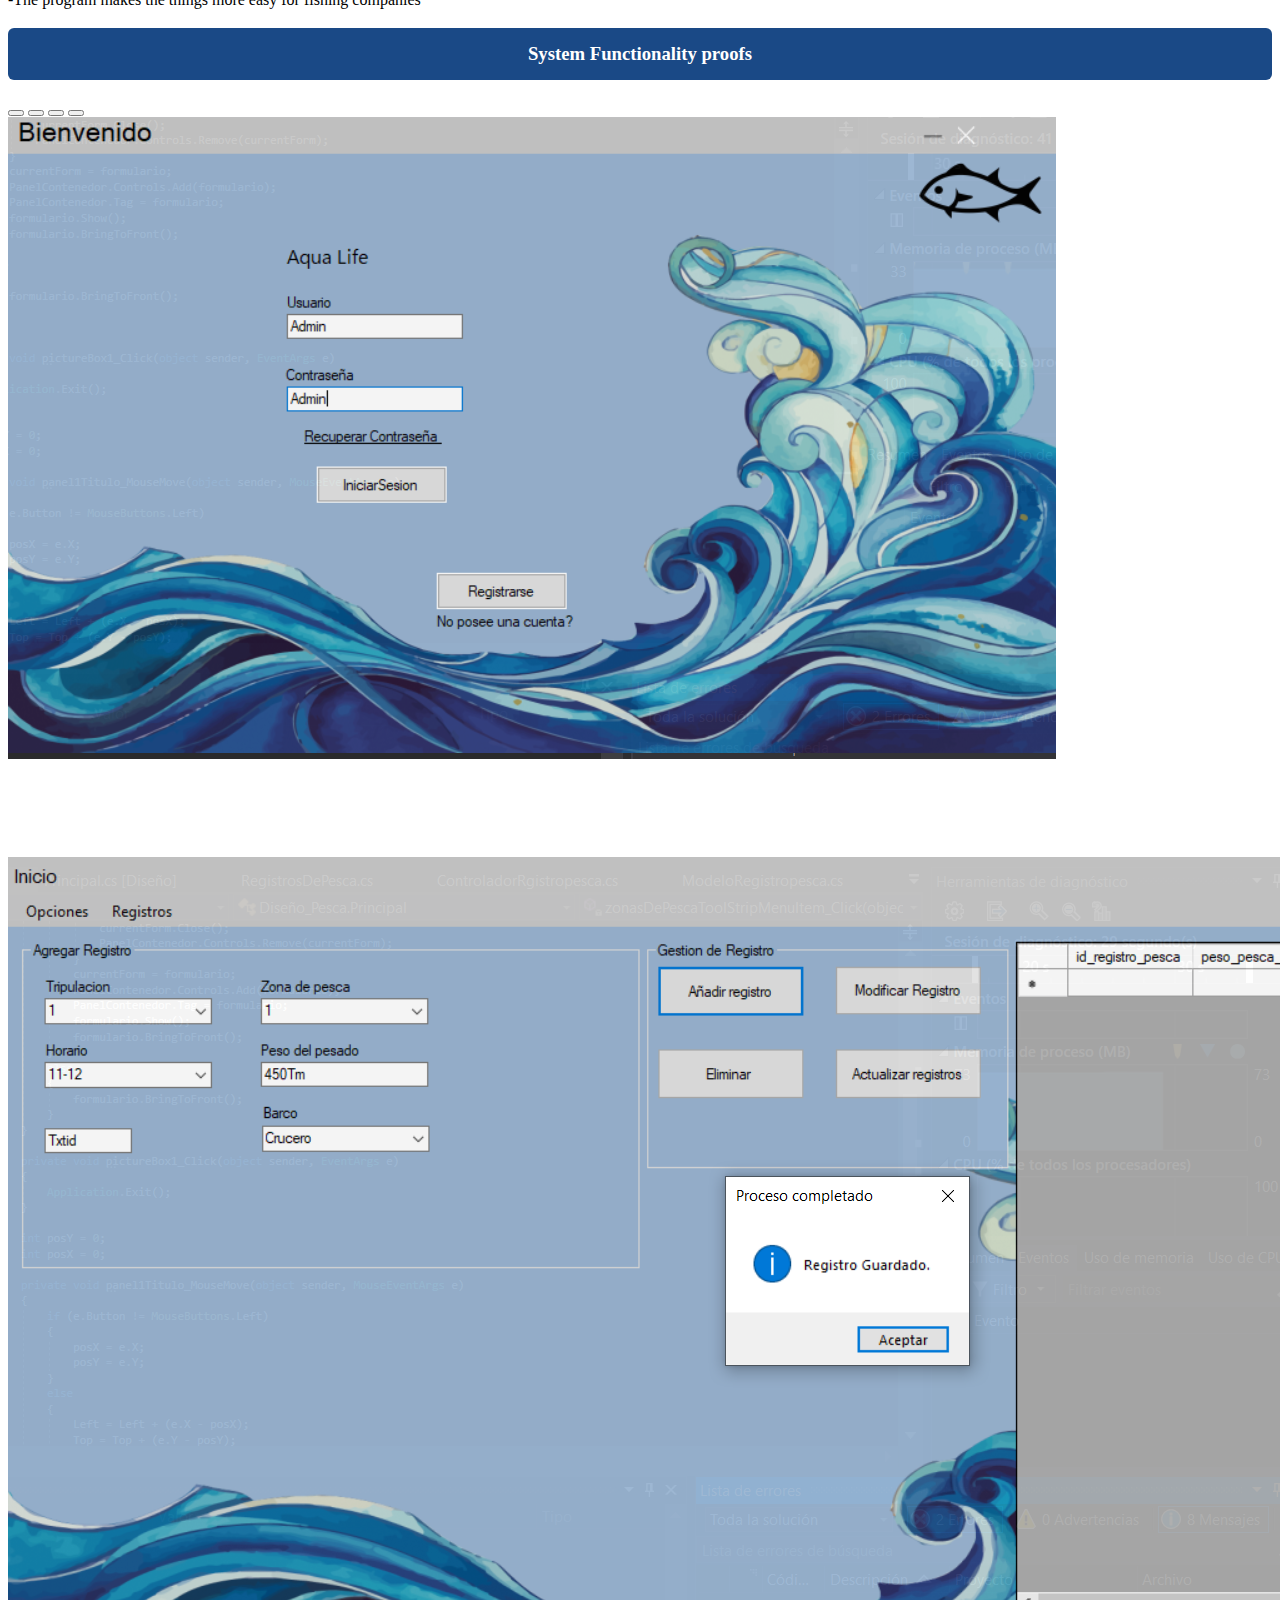
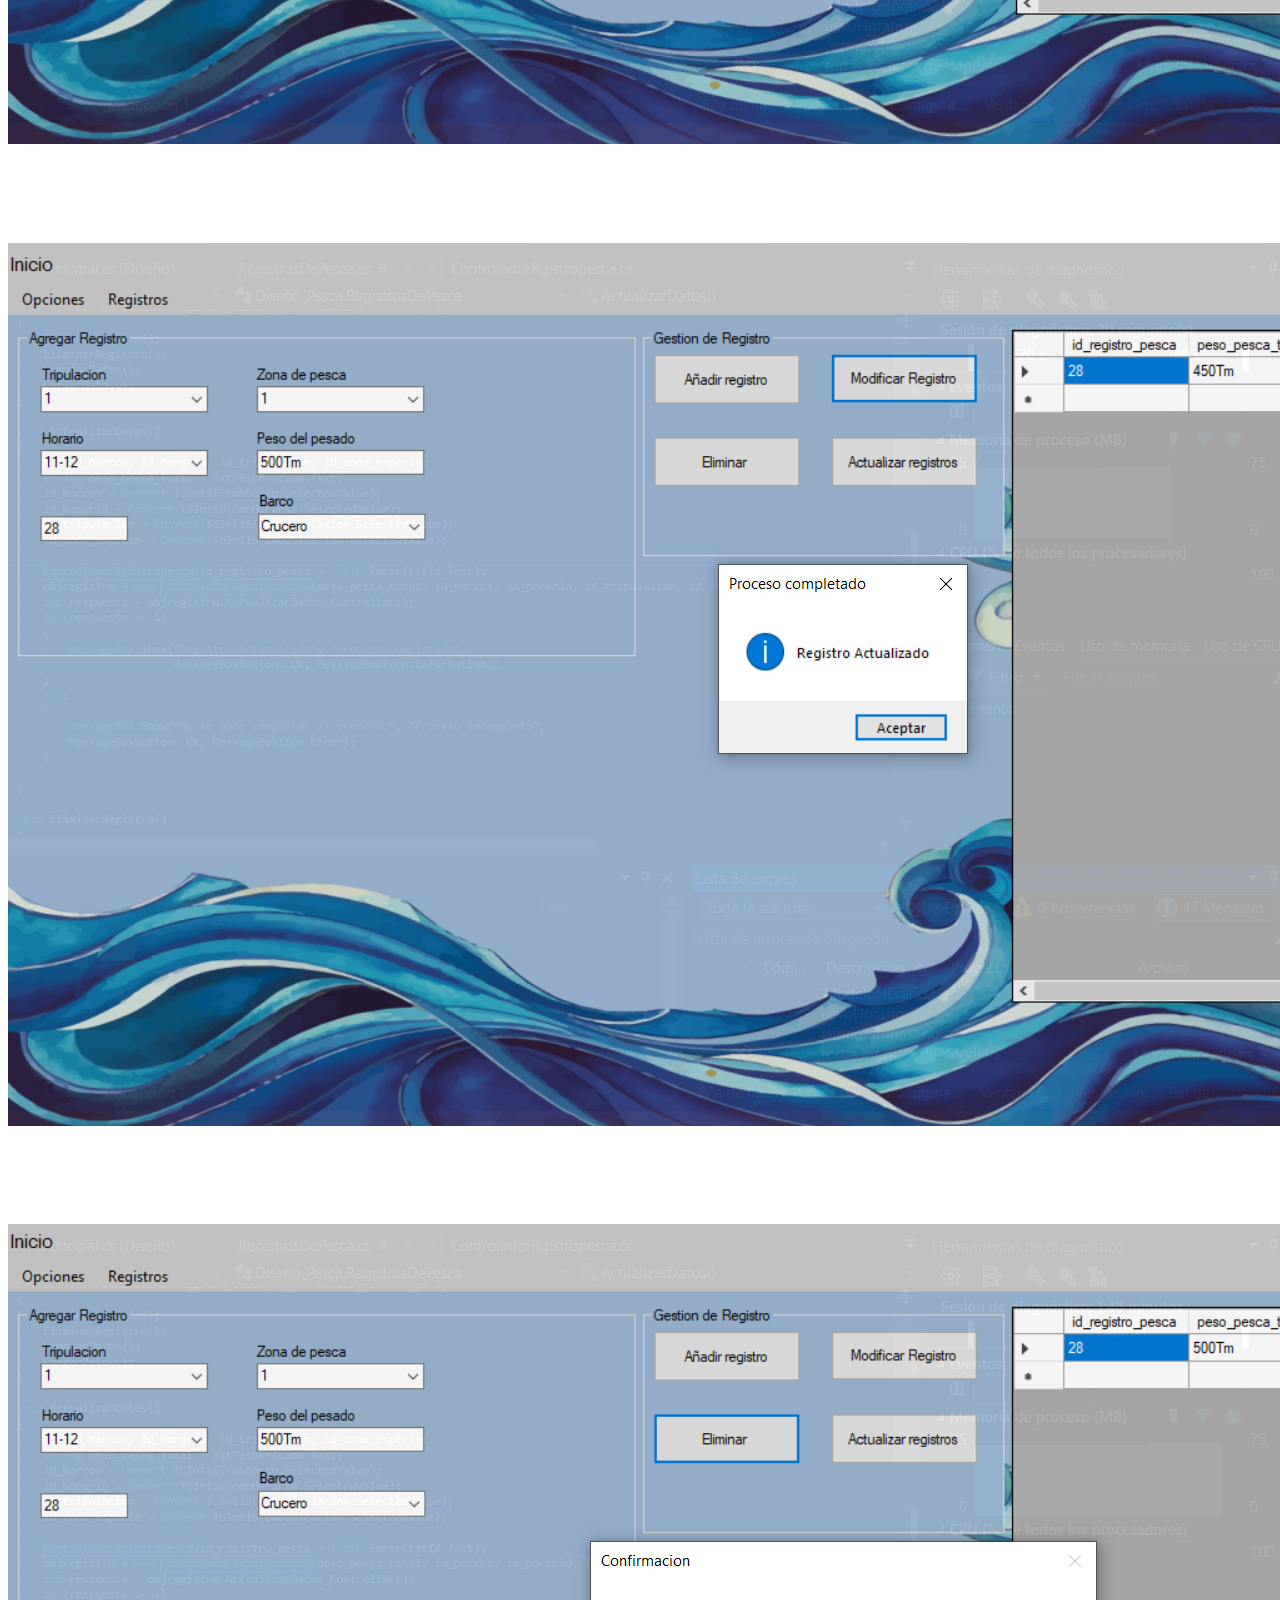
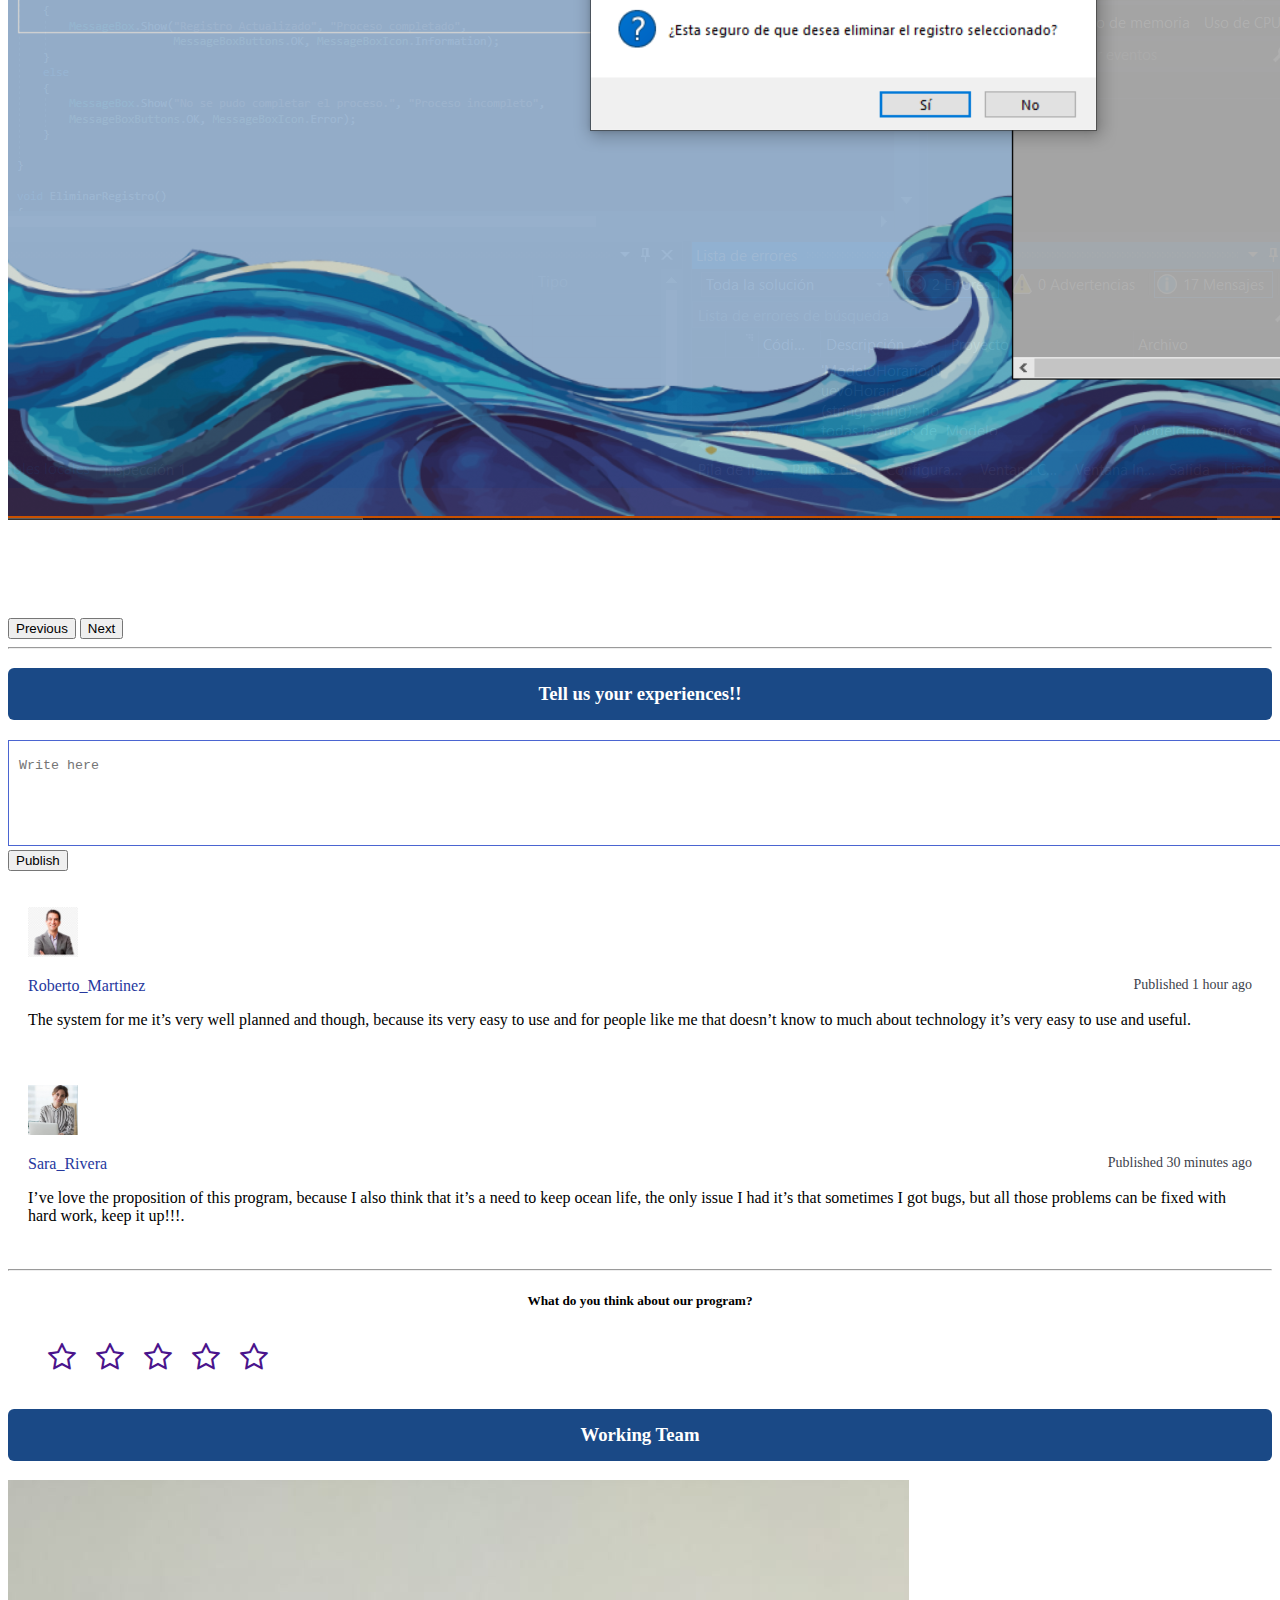
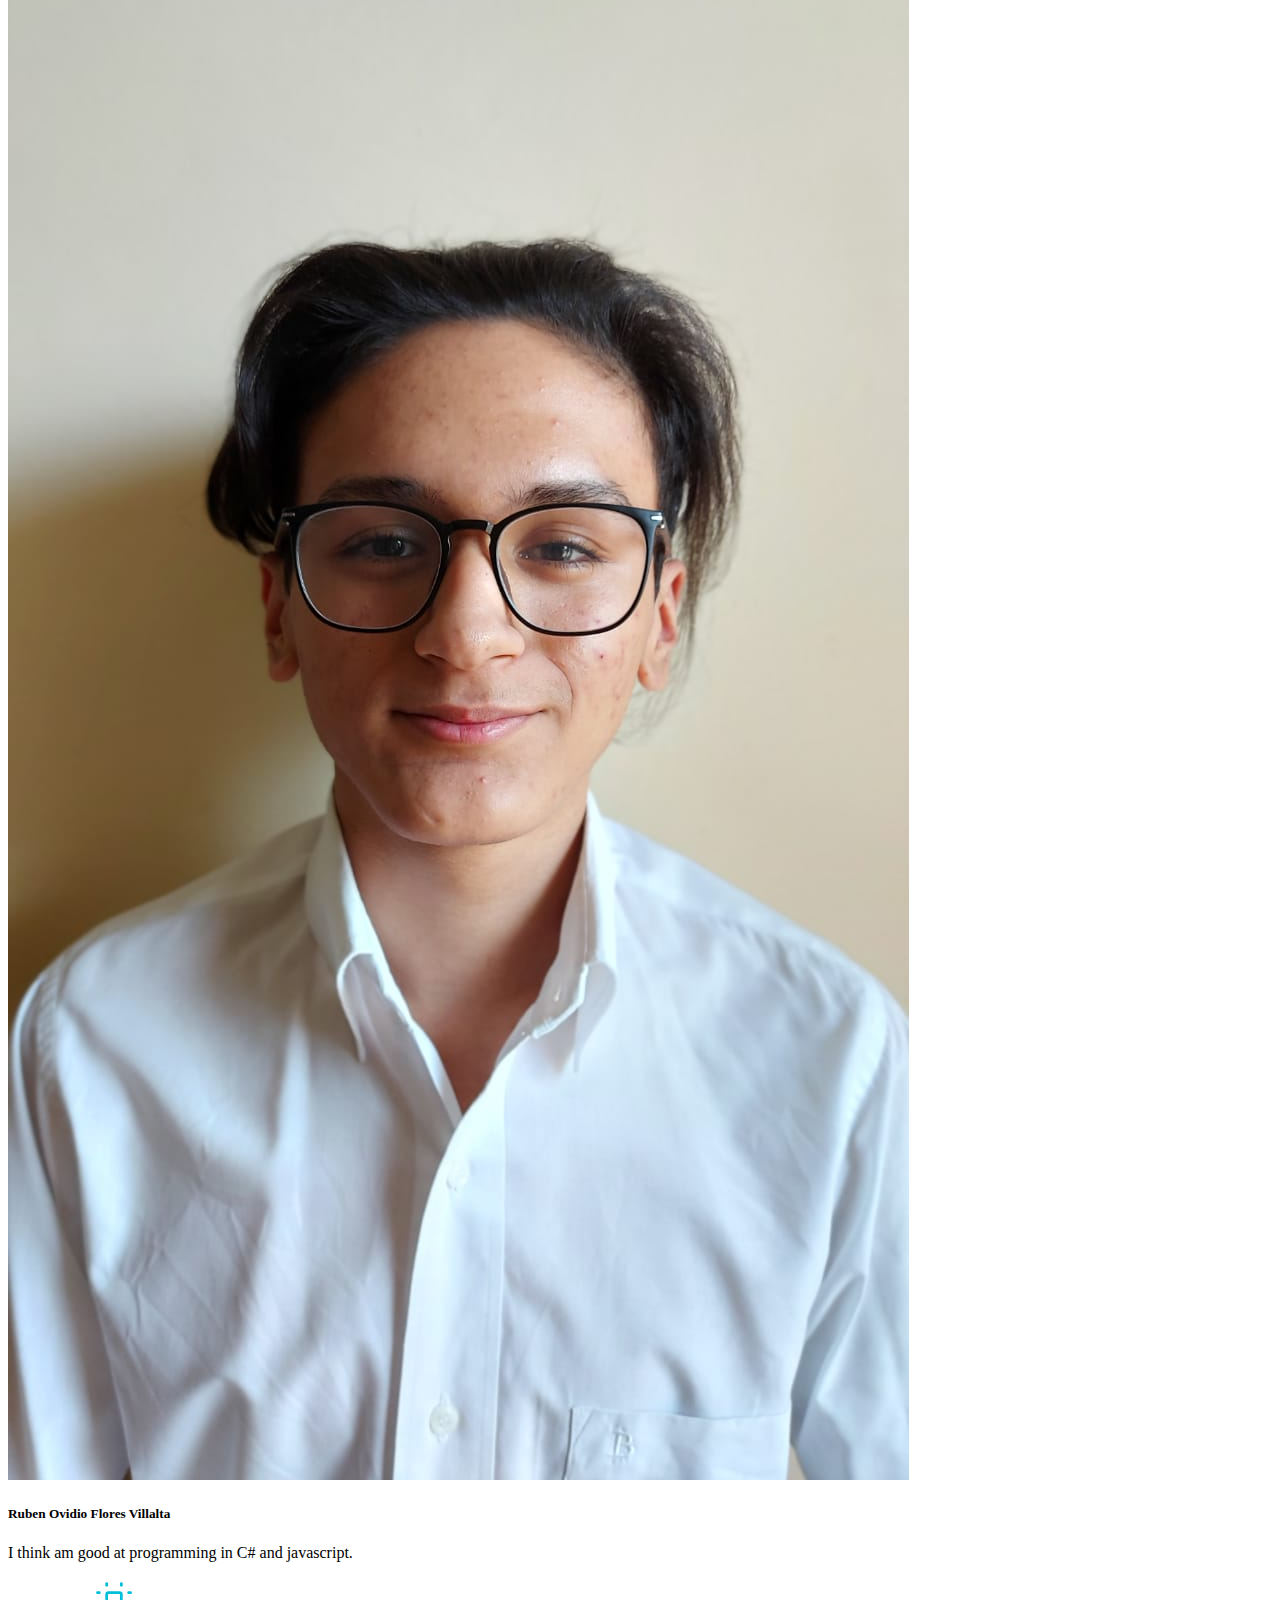
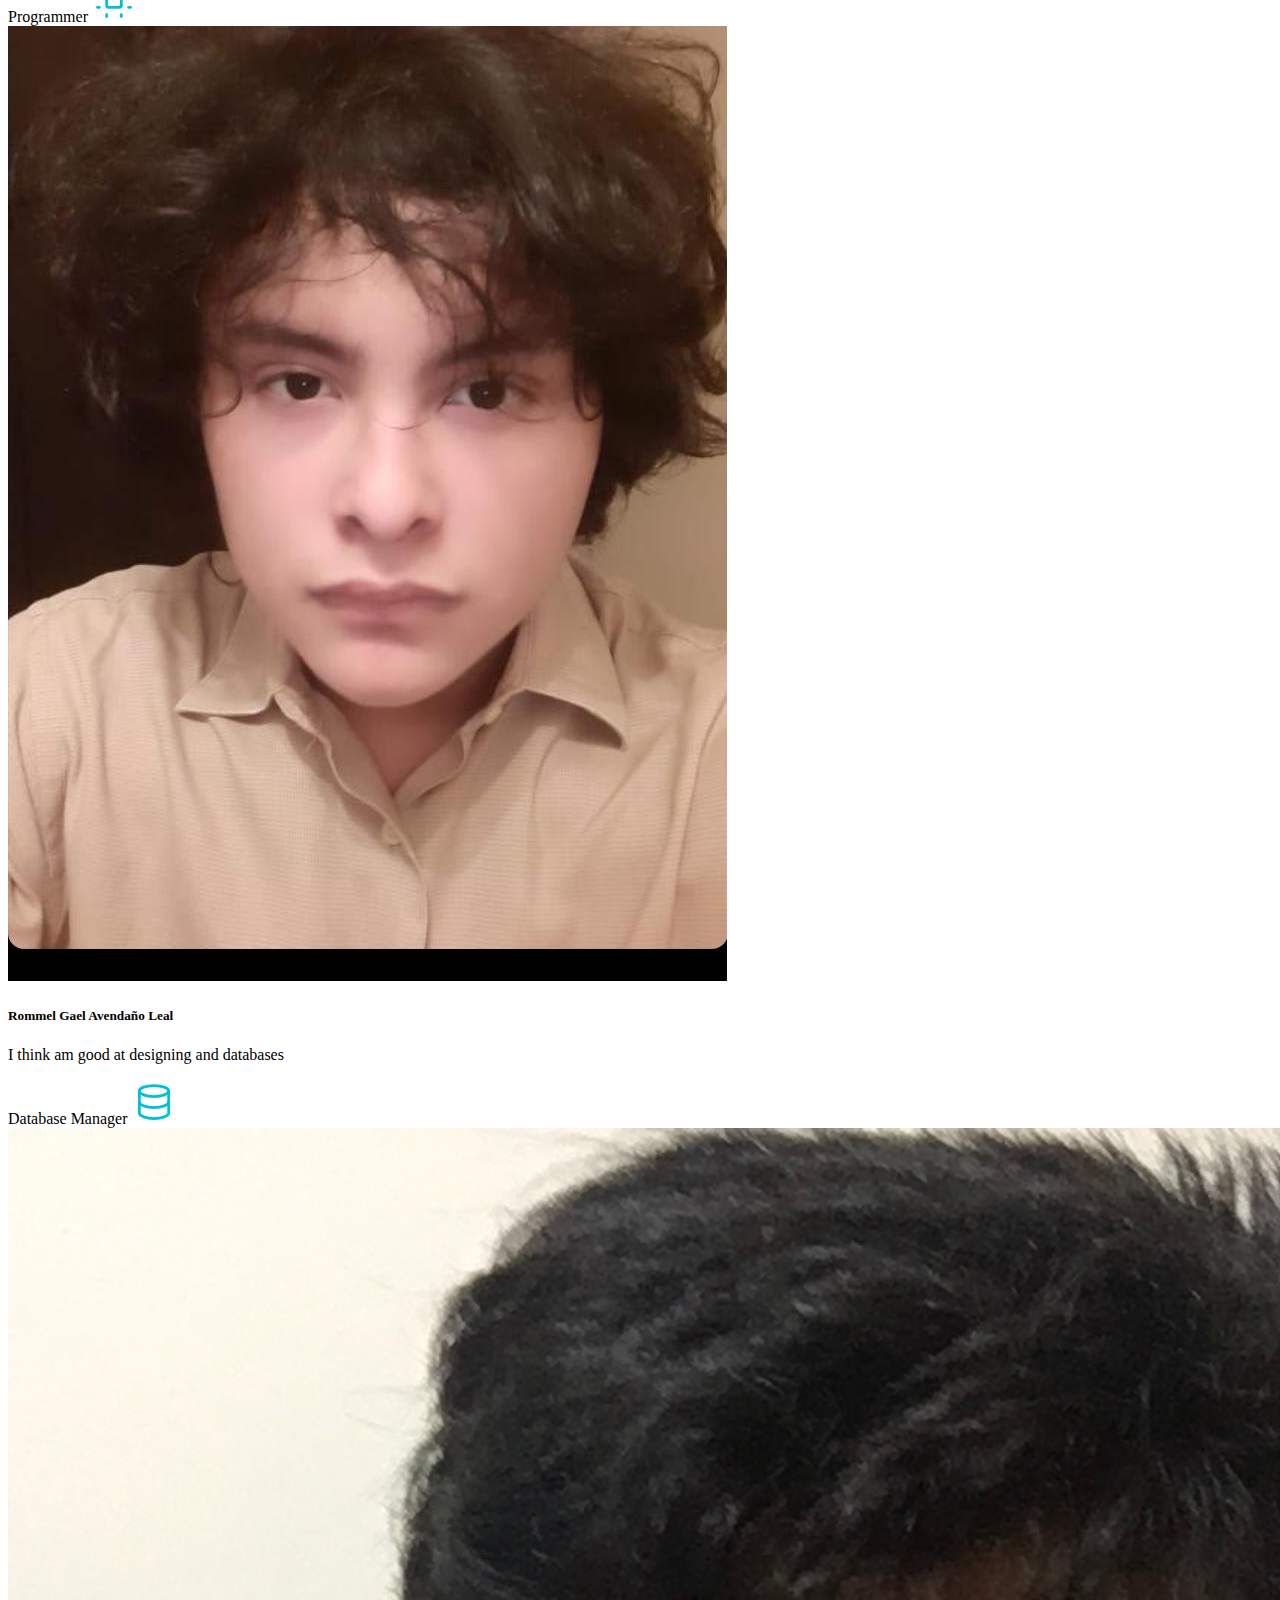
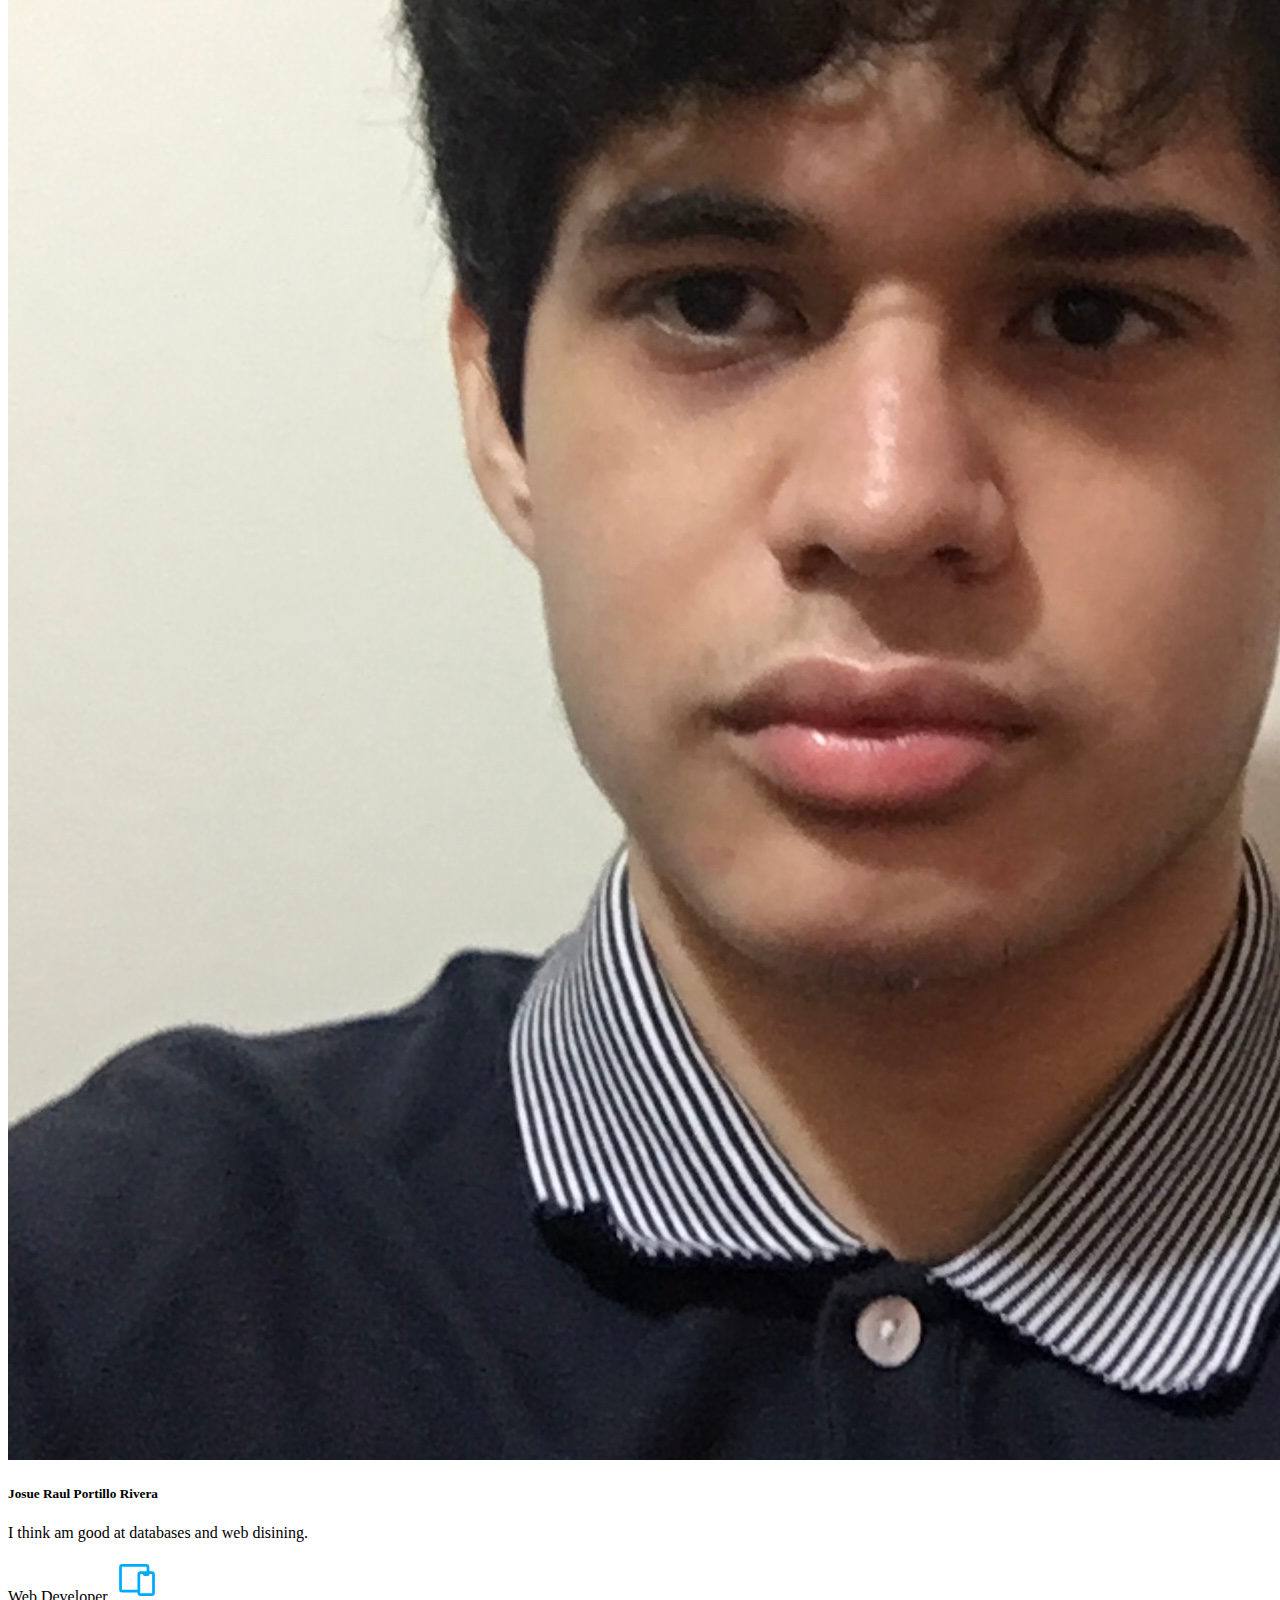
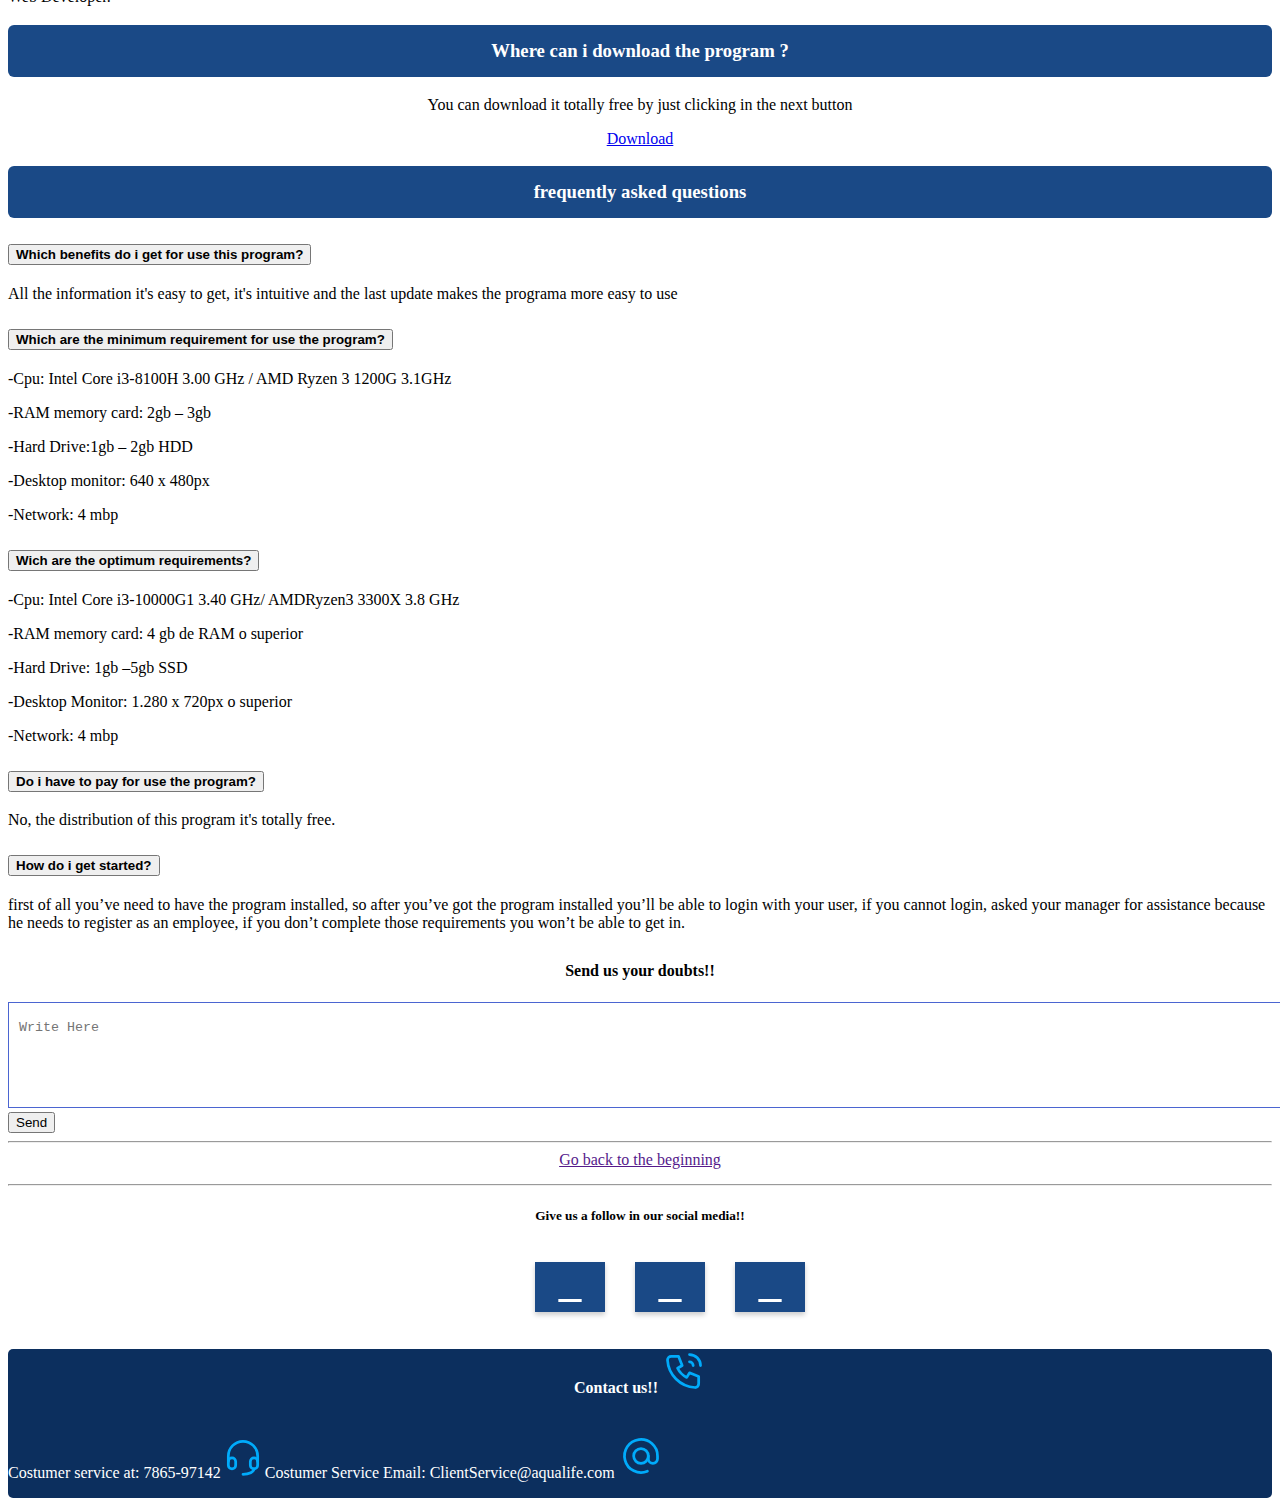
<file: Aqua-Life (Sitio-Web)/traduccion/indexEG.html>
<!DOCTYPE html>
<html lang="en">
<head>
	<meta charset="UTF-8">
	<meta name="viewport" content="width=device-width, initial-scale=1.0">
    <link href="https://cdn.jsdelivr.net/npm/bootstrap@5.0.2/dist/css/bootstrap.min.css" rel="stylesheet" integrity="sha384-EVSTQN3/azprG1Anm3QDgpJLIm9Nao0Yz1ztcQTwFspd3yD65VohhpuuCOmLASjC" crossorigin="anonymous">
	<link rel="stylesheet" href="css/style.css">
	<link rel="stylesheet"  href="http://use.fontawesome.com/releases/v5.8.1/css/all.css" integrity="sha384-50oBUHEmvpQ+1lW4y57PTFmhCaXp0ML5d60M1M7uH2+nqUivzIebhndOJK28anvf" crossorigin="anonymous">
	<link rel="stylesheet" href="https://cdnjs.cloudflare.com/ajax/libs/font-awesome/4.7.0/css/font-awesome.min.css">
	
	<title>Aqua_Life</title>
</head>
<body>
	<div class="container">
		<div class="row">
	        <div class="col">
				<h1 style="text-align: center;">Aqua Life</h1>
			</div>
		</div>
		<div class="row text-center">
			<div class="col ">
				<img src="imagenes/logo.PNG" style="width: 140px; height: 110px;">
			</div>
		</div>
		<div class="row">
			<h5 style="text-align: center;">A Salvadorian company</h5>
		</div>
	</div>
	</header>
	</div>
	<div class="container">
		<div class="row">
			<div class="col">
			<nav  class="navbar navbar-expand-lg navbar-light bg-light">
				<div class="container-fluid">
					<div class="collapse navbar-collapse" id="navbarSupportedContent">
						<ul class="nav nav-tabs">
							<li class="nav-item">
								<button type="button" class="btn btn-primary position-relative">
									Profile
									<span class="position-absolute top-0 start-100 translate-middle p-2 bg-danger border border-light rounded-circle">
									  <span class="visually-hidden">New alerts</span>
									</span>
								  </button>
							  </li>
							<li class="nav-item ">
							  <a class="nav-link" href="#">Main Page</a>
							</li>
							<li class="nav-item">
							  <a class="nav-link" href="#">About us</a>
							</li>
							<li class="nav-item">
							  <a class="nav-link " href="#" tabindex="-1" aria-disabled="true">Our Branches</a>
							</li>
							<li class="nav-item dropdown">
								<a class="nav-link dropdown-toggle" href="#" id="navbarDropdownMenuLink" role="button" data-bs-toggle="dropdown" aria-expanded="false">
								  Language
								</a>
								<ul class="dropdown-menu dropdown-menu" aria-labelledby="navbarDropdownMenuLink">
								  <li><a class="dropdown-item" href="C:\Users\gamer\OneDrive\Escritorio\Rical 2021\software\Proyecto Expo 2021\Aqua-Life (Sitio-Web)\index.html">Spanish(ES)</a></li>
								  <li><a class="dropdown-item" href="C:\Users\gamer\OneDrive\Escritorio\Rical 2021\software\Proyecto Expo 2021\Aqua-Life (Sitio-Web)\index.html">Spanish(LA)</a></li>
								  <li><a class="dropdown-item" href="">English(US)</a></li>
								  <li><a class="dropdown-item" href="">English(UK)</a></li>
								</ul>
							  </li>
						  </ul>
					</div>
				</div>
				</nav>
			</div>
		</div>
	</div>
		<div class="container - section">
			<div class="row">
				<div class="col">
					<h3 style="text-align: center; margin-top:10px ;">News about the program/h3>
				</div>
			</div>
			<div class="row">
				<div class="col">
					<strong><p>-Most of the bugs has been fix.</p></strong>
				</div>
			</div>
			<div class="row">
				<div class="col">
					<strong>
					<p>
						-We've update the interfaces and now all the statements are more easy to get.
					</p>
					</strong>
				</div>
			</div>
			<div class="row">
				<div class="col">
					<strong><p>-We've added unique type of statements.</p></strong>
				</div>
			</div>
			<div class="row">
				<div class="col">
					<strong><p>-We've added validations.</p></strong>
				</div>
			</div>
			<div class="row">
				<div class="col">
					<strong><h4 class="noticias">News about oncoming updates</h4></strong>
				</div>
				<div class="row">
					<div class="col">
						<strong><p>the new update it's going to be the 1.7, this update will fixed most of the new bugs that appear since the last update, and will come with more new innovations for the system besides it fix's compatibility issues.</p></strong>
					</div>
			</div>
			<div class="row">
				<div class="col">
					<h3 style="text-align: center; margin-top: 10px;">System Information</h3>
				</div>
			</div>
			<div class="row">
				<div class="col">
					<p>We're working on a system that maintains the fishing statements of fishing companies, with the objective of reducing the overfishing as much as possible, so it would not only be good for the sustainable development of humanity, but also will protect and conserve ocean life as much as possible.</p>
				</div>
			</div>
			<div class="row">
				<div class="col">
					<div id="carouselExampleCaptions" class="carousel slide" data-bs-ride="carousel">
						<div class="carousel-indicators">
						<button type="button" data-bs-target="#carouselExampleCaptions" data-bs-slide-to="0" class="active" aria-current="true" aria-label="Slide 1"></button>
						<button type="button" data-bs-target="#carouselExampleCaptions" data-bs-slide-to="1" aria-label="Slide 2"></button>
						<button type="button" data-bs-target="#carouselExampleCaptions" data-bs-slide-to="2" aria-label="Slide 3"></button>
						</div>
						<div class="carousel-inner">
						<div class="carousel-item active">
							<img src="imagenes/referencias/corales.jpg" class="d-block w-100" alt="...">
							<div class="carousel-caption d-none d-md-block">
							</div>
						</div>
						<div class="carousel-item">
							<img src="imagenes/referencias/peces.jpg" class="d-block w-100" alt="...">
							<div class="carousel-caption d-none d-md-block">

							</div>
						</div>
						<div class="carousel-item">
							<img src="imagenes/referencias/tortuga.jpg" class="d-block w-100" alt="...">
							<div class="carousel-caption d-none d-md-block">
							</div>
						</div>
						</div>
						<button class="carousel-control-prev" type="button" data-bs-target="#carouselExampleCaptions" data-bs-slide="prev">
						<span class="carousel-control-prev-icon" aria-hidden="true"></span>
						<span class="visually-hidden">Previous</span>
						</button>
						<button class="carousel-control-next" type="button" data-bs-target="#carouselExampleCaptions" data-bs-slide="next">
						<span class="carousel-control-next-icon" aria-hidden="true"></span>
						<span class="visually-hidden">Next</span>
						</button>
					</div>
				</div>
			</div>
			<div class="row">
				<div class="col">
					<h3 style="text-align: center;margin-top: 10px;">System functionalities</h3>
				</div>
			</div>
			<div class="row">
				<div class="col">
					<p>The system works on this way, companies will have the options to register their employees, they’ll can register their fishing statements and the place where they fished, we’ll keep records about those fishing statements and their billing statements so all the information it’s according to our records.</p>
				</div>
		     </div>
			 <div class="row">
				 <div class="col" >
					 <h4 class="novedades">Innovations</h4>
				 </div>
			 </div>
			 <div class="row">
				<div class="col">
					<p>-It's easy to get all information</p>
				</div>
			</div>
			<div class="row">
				<div class="col">
					<p>-It's intuitive</p>
				</div>
			</div>
			<div class="row">
				<div class="col">
					<p>-The program has a unique disign</p>
				</div>
			</div>
			<div class="row">
				<div class="col">
					<p>The program doesn't only allows companies to register their fishing statements even if it's it main objective</p>
				</div>
			</div>
			<div class="row">
				<div class="col">
					<p>-The program makes the things more easy for fishing companies</p>
				</div>
			</div>
			 <div class="row">
				<div class="col">
					<h3 style="text-align: center;">System Functionality proofs</h3>
				</div>
			</div>
			<div class="row">
				<div id="carouselExampleDark" class="carousel carousel-dark slide" data-bs-ride="carousel">
					<div class="carousel-indicators">
					  <button type="button" data-bs-target="#carouselExampleDark" data-bs-slide-to="0" class="active" aria-current="true" aria-label="Slide 1"></button>
					  <button type="button" data-bs-target="#carouselExampleDark" data-bs-slide-to="1" aria-label="Slide 2"></button>
					  <button type="button" data-bs-target="#carouselExampleDark" data-bs-slide-to="2" aria-label="Slide 3"></button>
					  <button type="button" data-bs-target="#carouselExampleDark" data-bs-slide-to="3" aria-label="Slide 4"></button>
					</div>
					<div class="carousel-inner">
					  <div class="carousel-item active" data-bs-interval="10000">
						<img src="imagenes/Demostraciones/Log-In.PNG" class="d-block w-100" alt="...">
						<div class="carousel-caption d-none d-md-block">
						  <h5 style="color: white;">Log In</h5>
						  <p style="color: white;">Log in Working</p>
						</div>
					  </div>
					  <div class="carousel-item" data-bs-interval="2000">
						<img src="imagenes/Demostraciones/Insercion.PNG" class="d-block w-100" alt="...">
						<div class="carousel-caption d-none d-md-block">
						  <h5 style="color: white;">Statements insertion</h5>
						  <p style="color: white;">Proof of insertions working</p>
						</div>
					  </div>
					  <div class="carousel-item">
						<img src="imagenes/Demostraciones/Actualizacion.PNG" class="d-block w-100" alt="...">
						<div class="carousel-caption d-none d-md-block">
						  <h5 style="color: white;">Statements update</h5>
						  <p style="color: white;">Proof of statements getting update</p>
						</div>
					  </div>
					  <div class="carousel-item">
						<img src="imagenes/Demostraciones/Eliminacion.PNG" class="d-block w-100" alt="...">
						<div class="carousel-caption d-none d-md-block">
						  <h5 style="color: white;">Statements Deletion</h5>
						  <p style="color: white;">Proof of statements getting delate</p>
						</div>
					  </div>
					</div>
					<button class="carousel-control-prev" type="button" data-bs-target="#carouselExampleDark" data-bs-slide="prev">
					  <span class="carousel-control-prev-icon" aria-hidden="true"></span>
					  <span class="visually-hidden">Previous</span>
					</button>
					<button class="carousel-control-next" type="button" data-bs-target="#carouselExampleDark" data-bs-slide="next">
					  <span class="carousel-control-next-icon" aria-hidden="true"></span>
					  <span class="visually-hidden">Next</span>
					</button>
				  </div>
			<hr class="display-4">
			 <div class="row">
				 <div class="col">
					<h3 style="text-align: center;">Tell us your experiences!!</h3>
				 </div>
			 <div class="row comentarios  justify-content-center">
				 <div class="col">
					 <form action="" class="form_comentarios justify-content-end d-flex flex-wrap">
						 <textarea name="" id="" placeholder="Write here"></textarea>
						 <button class="btn btn-primary" type="submit">Publish</button>
					 </form>
					 <p></p>
					 <div class="comentar d-flex ">
						 <img src="imagenes/avatares de prueba/1.png" width="64px" height="64px" alt="">
						 <div class="media_body">
							 <p class="nombre">Roberto_Martinez<span>Published 1 hour ago</span></p>
							 <p class="comentario">The system for me it’s very well planned and though, because its very easy to use and for people like me that doesn’t know to much about technology it’s very easy to use and useful.</p> 
							</div>
						 </div>
					 </div>
					 <div class="comentar d-flex ">
						<img src="imagenes/avatares de prueba/2.jpg" width="64px" height="64px" alt="">
						<div class="media_body">
							<p class="nombre">Sara_Rivera<span>Published 30 minutes ago</span></p>
							<p class="comentario">I’ve love the proposition of this program, because I also think that it’s a need to keep ocean life, the only issue I had it’s that sometimes I got bugs, but all those problems can be fixed with hard work, keep it up!!!.</p>
					</div>
				 </div>
				 <div class="row">
					<hr class="display-4">
					 <div class="col">
						 <h5 style="text-align: center;">
							What do you think about our program?
						 </h5>
					 </div>
				   </div>
					<div class="container d-flex justify-content-center">
							<div class="row">
								<div class="col-md-12">
									<div class="stars">
										<form action=""> <input class="star star-5" id="star-5" type="radio" name="star" /> <label class="star star-5" for="star-5"></label> <input class="star star-4" id="star-4" type="radio" name="star" /> <label class="star star-4" for="star-4"></label> <input class="star star-3" id="star-3" type="radio" name="star" /> <label class="star star-3" for="star-3"></label> <input class="star star-2" id="star-2" type="radio" name="star" /> <label class="star star-2" for="star-2"></label> <input class="star star-1" id="star-1" type="radio" name="star" /> <label class="star star-1" for="star-1"></label> </form>
									</div>
								</div>
							</div>
						</div>
				 </div>
			 </div>
			<div class="row">
				<h3 style="text-align: center;">Working Team</h3>
			</div>
			<div class="card-group">
				<div class="card mb-3" style="max-width: 540px;">
					<div class="row g-0">
					  <div class="col-md-4">
						<img src="imagenes/nosotros/Ruben.jpeg" class="img-fluid rounded-start" alt="...">
					  </div>
					  <div class="col-md-8">
						<div class="card-body">
						  <h5 class="card-title">Ruben Ovidio Flores Villalta</h5>
						  <p class="card-text">I think am good at programming in C# and javascript.</p>
						  <span class="badge bg-info text-dark">Programmer</span>
						  <svg xmlns="http://www.w3.org/2000/svg" class="icon icon-tabler icon-tabler-artboard" width="44" height="44" viewBox="0 0 24 24" stroke-width="1.5" stroke="#00bfd8" fill="none" stroke-linecap="round" stroke-linejoin="round">
							<path stroke="none" d="M0 0h24v24H0z" fill="none"/>
							<rect x="8" y="8" width="8" height="8" rx="1" />
							<line x1="3" y1="8" x2="4" y2="8" />
							<line x1="3" y1="16" x2="4" y2="16" />
							<line x1="8" y1="3" x2="8" y2="4" />
							<line x1="16" y1="3" x2="16" y2="4" />
							<line x1="20" y1="8" x2="21" y2="8" />
							<line x1="20" y1="16" x2="21" y2="16" />
							<line x1="8" y1="20" x2="8" y2="21" />
							<line x1="16" y1="20" x2="16" y2="21" />
						  </svg>
						</div>
					  </div>
					</div>
				  </div>
				  <div class="card mb-3" style="max-width: 540px;">
					<div class="row g-0">
					  <div class="col-md-4">
						<img src="imagenes/nosotros/rommel.jpeg" class="img-fluid rounded-start" alt="...">
					  </div>
					  <div class="col-md-8">
						<div class="card-body">
						  <h5 class="card-title">Rommel Gael Avendaño Leal</h5>
						  <p class="card-text">I think am good at designing and databases</p>
						  <span class="badge bg-info text-dark">Database Manager</span>
						  <svg xmlns="http://www.w3.org/2000/svg" class="icon icon-tabler icon-tabler-database" width="44" height="44" viewBox="0 0 24 24" stroke-width="1.5" stroke="#00bfd8" fill="none" stroke-linecap="round" stroke-linejoin="round">
							<path stroke="none" d="M0 0h24v24H0z" fill="none"/>
							<ellipse cx="12" cy="6" rx="8" ry="3"></ellipse>
							<path d="M4 6v6a8 3 0 0 0 16 0v-6" />
							<path d="M4 12v6a8 3 0 0 0 16 0v-6" />
						  </svg>
						</div>
					  </div>
					</div>
				  </div>
				  <div class="card mb-3" style="max-width: 540px;">
					<div class="row g-0">
					  <div class="col-md-4">
						<img src="imagenes/nosotros/Josue.JPG" class="img-fluid rounded-start" alt="...">
					  </div>
					  <div class="col-md-8">
						<div class="card-body">
						  <h5 class="card-title">Josue Raul Portillo Rivera</h5>
						  <p class="card-text">I think am good at databases and web disining.</p>
						  <span class="badge bg-info text-dark">Web Developer.</span>
						  <svg xmlns="http://www.w3.org/2000/svg" class="icon icon-tabler icon-tabler-devices" width="44" height="44" viewBox="0 0 24 24" stroke-width="1.5" stroke="#00abfb" fill="none" stroke-linecap="round" stroke-linejoin="round">
							<path stroke="none" d="M0 0h24v24H0z" fill="none"/>
							<rect x="13" y="8" width="8" height="12" rx="1" />
							<path d="M18 8v-3a1 1 0 0 0 -1 -1h-13a1 1 0 0 0 -1 1v12a1 1 0 0 0 1 1h9" />
							<line x1="16" y1="9" x2="18" y2="9" />
						  </svg>
						  </svg>
						</div>
					  </div>
					</div>
				  </div>
			  </div>
			<div class="row">
				<div class="col">
					<h3 style="text-align: center;">Where can i download the program ?</h3>
				</div>
			</div>
			<div class="row">
				<div class="col">
					<p style="text-align: center;">You can download it totally free by just clicking in the next button</p>
				</div>
			</div>
			<div class="row">
				<div class="col">
					
					<div class="descarga">
						<a class="btn btn-primary" href="proyecto/Aqua Life V.3.rar" role="button" download="Aqua Life">Download</a>
					</div>
				</div>
			</div>
			<p class="espacio"> </p>
			<div class="row">
				<div class="row">
					<div class="col">
						<h3 style="text-align: center;">frequently asked questions</h3>
					</div>
				</div>
				<div class="accordion" id="accordionExample">
					<div class="accordion-item">
					  <h2 class="accordion-header" id="headingOne">
						<button class="accordion-button" type="button" data-bs-toggle="collapse" data-bs-target="#collapseOne" aria-expanded="true" aria-controls="collapseOne">
						<strong>Which benefits do i get for use this program?</strong>
						</button>
					  </h2>
					  <div id="collapseOne" class="accordion-collapse collapse show" aria-labelledby="headingOne" data-bs-parent="#accordionExample">
						<div class="accordion-body">
							All the information it's easy to get, it's intuitive and the last update makes the programa more easy to use
						</div>
					  </div>
					</div>
					<div class="accordion-item">
					  <h2 class="accordion-header" id="headingTwo">
						<button class="accordion-button collapsed" type="button" data-bs-toggle="collapse" data-bs-target="#collapseTwo" aria-expanded="false" aria-controls="collapseTwo">
						 <strong>Which are the minimum requirement for use the program?</strong>
						</button>
					  </h2>
					  <div id="collapseTwo" class="accordion-collapse collapse" aria-labelledby="headingTwo" data-bs-parent="#accordionExample">
						<div class="accordion-body">
							<div class="row">
								<div class="col">
									<p>-Cpu: Intel Core i3-8100H 3.00 GHz / AMD Ryzen 3 1200G 3.1GHz</p>
								</div>
							</div>
							<div class="row">
								<div class="col">
									<p>-RAM memory card: 2gb – 3gb 
										</p>
								</div>
							</div>
							<div class="row">
								<div class="col">
									<p>-Hard Drive:1gb – 2gb HDD </p>
								</div>
							</div>
							<div class="row">
								<div class="col">
									<p>-Desktop monitor: 640 x 480px </p>
								</div>
							</div>
							<div class="row">
								<div class="col">
									<p>-Network: 4 mbp </p>
								</div>
							</div>
						</div>
					  </div>
					</div>
					<div class="accordion-item">
					  <h2 class="accordion-header" id="headingThree">
						<button class="accordion-button collapsed" type="button" data-bs-toggle="collapse" data-bs-target="#collapseThree" aria-expanded="false" aria-controls="collapseThree">
						 <strong> Wich are the optimum requirements?</strong>
						</button>
					  </h2>
					  <div id="collapseThree" class="accordion-collapse collapse" aria-labelledby="headingThree" data-bs-parent="#accordionExample">
						<div class="accordion-body">
							<div class="row">
								<div class="col">
									<p>-Cpu: Intel Core i3-10000G1 3.40 GHz/ AMDRyzen3 3300X 3.8 GHz</p>
								</div>
							</div>
							<div class="row">
								<div class="col">
									<p>-RAM memory card: 4 gb de RAM o superior
										</p>
								</div>
							</div>
							<div class="row">
								<div class="col">
									<p>-Hard Drive: 1gb –5gb SSD </p>
								</div>
							</div>
							<div class="row">
								<div class="col">
									<p>-Desktop Monitor: 1.280 x 720px o superior </p>
								</div>
							</div>
							<div class="row">
								<div class="col">
									<p>-Network: 4 mbp </p>
								</div>
						</div>
					  </div>
					</div>
					<div class="accordion-item">
						<h2 class="accordion-header" id="headingFour">
						  <button class="accordion-button collapsed" type="button" data-bs-toggle="collapse" data-bs-target="#collapseFour" aria-expanded="false" aria-controls="collapseFour">
						   <strong> Do i have to pay for use the program?</strong>
						  </button>
						</h2>
						<div id="collapseFour" class="accordion-collapse collapse" aria-labelledby="headingFour" data-bs-parent="#accordionExample">
						  <div class="accordion-body">
							No, the distribution of this program it's totally free.
						  </div>
						</div>
					  </div>
					  <div class="accordion-item">
						<h2 class="accordion-header" id="headingFive">
						  <button class="accordion-button collapsed" type="button" data-bs-toggle="collapse" data-bs-target="#collapseFive" aria-expanded="false" aria-controls="collapseFive">
						   <strong>How do i get started?</strong>
						  </button>
						</h2>
						<div id="collapseFive" class="accordion-collapse collapse" aria-labelledby="headingFive" data-bs-parent="#accordionExample">
						  <div class="accordion-body">
							first of all you’ve need to have the program installed, so after you’ve got the program installed you’ll be able to login with your user, if you cannot login, asked your manager for assistance because he needs to register as an employee, if you don’t complete those requirements you won’t be able to get in.
						  </div>
						</div>
					  </div>
				</div>
			</div>
			<div class="row" style="margin-top: 30px;">
				<div class="col">
				   <h4 style="text-align: center;">Send us your doubts!!</h4>
				</div>
			<div class="row comentarios  justify-content-center">
				<div class="col">
					<form action="" class="form_comentarios justify-content-end d-flex flex-wrap">
						<textarea name="" id="" placeholder="Write Here"></textarea>
						<button class="btn btn-primary" type="submit">Send</button>
					</form>
				</div>
				<hr class="display-4">
				<div class="row">
					<div class="col">
						<div class="descarga" style="margin-bottom: 15px;">
							<a class="btn btn-primary" href="" role="button">Go back to the beginning</a>
						</div>
					</div>
				</div>
				<hr class="display-4">
			<div class="row">
				<h5 style="text-align: center;">Give us a follow in our social media!!</h5></div>
				<div class="row " >
					<p class="espacio"> </p>
						<div class="redes">
							<ul>
								<li>
									<a href="" class="facebook"><i class="fab fa-facebook"></i></a>
								</li>
							</ul>
							<ul>
								<li>
									<a href="" class="instagram"><i class="fab fa-instagram"></i></a>
								</li>
							</ul>
							<ul>
								<li>
									<a href="" class="twitter"><i class="fab fa-twitter"></i></a>
								</li>
							</ul>
							
				        </div>
				</div>
		</div>
		
	<script src="https://cdn.jsdelivr.net/npm/bootstrap@5.0.2/dist/js/bootstrap.bundle.min.js" integrity="sha384-MrcW6ZMFYlzcLA8Nl+NtUVF0sA7MsXsP1UyJoMp4YLEuNSfAP+JcXn/tWtIaxVXM" crossorigin="anonymous"></script>
</body>
<footer style="background-color: rgb(12, 47, 94); border: 1px rgb(26, 73, 134); border-radius: 5px; ">
	<div class="container">
		<div class="row">
		</div>
		<div class="row">
			<div class="col">
				<h4 style="text-align: center;">Contact us!! <svg xmlns="http://www.w3.org/2000/svg" class="icon icon-tabler icon-tabler-phone-call" width="44" height="44" viewBox="0 0 24 24" stroke-width="1.5" stroke="#00abfb" fill="none" stroke-linecap="round" stroke-linejoin="round">
					<path stroke="none" d="M0 0h24v24H0z" fill="none"/>
					<path d="M5 4h4l2 5l-2.5 1.5a11 11 0 0 0 5 5l1.5 -2.5l5 2v4a2 2 0 0 1 -2 2a16 16 0 0 1 -15 -15a2 2 0 0 1 2 -2" />
					<path d="M15 7a2 2 0 0 1 2 2" />
					<path d="M15 3a6 6 0 0 1 6 6" />
				  </svg></h4>
			</div>
		<div class="servicios">
		<p style="text-align: center;">Costumer service at: 7865-97142<svg xmlns="http://www.w3.org/2000/svg" class="icon icon-tabler icon-tabler-headset" width="44" height="44" viewBox="0 0 24 24" stroke-width="1.5" stroke="#00abfb" fill="none" stroke-linecap="round" stroke-linejoin="round">
			<path stroke="none" d="M0 0h24v24H0z" fill="none"/>
			<rect x="4" y="13" rx="2" width="4" height="6" />
			<rect x="16" y="13" rx="2" width="4" height="6" />
			<path d="M4 15v-3a8 8 0 0 1 16 0v3" />
			<path d="M18 19a6 3 0 0 1 -6 3" />
		  </svg>
		  <p style="text-align: center;">Costumer Service Email: ClientService@aqualife.com <svg xmlns="http://www.w3.org/2000/svg" class="icon icon-tabler icon-tabler-at" width="44" height="44" viewBox="0 0 24 24" stroke-width="1.5" stroke="#00abfb" fill="none" stroke-linecap="round" stroke-linejoin="round">
			<path stroke="none" d="M0 0h24v24H0z" fill="none"/>
			<circle cx="12" cy="12" r="4" />
			<path d="M16 12v1.5a2.5 2.5 0 0 0 5 0v-1.5a9 9 0 1 0 -5.5 8.28" />
		  </svg></p>
		</div>
		</div>
	</div>
</footer>
</html>
</file>
<file: Aqua-Life (Sitio-Web)/css/style.css>
.comentarios {margin: 20px 0;}

h3 {
    background-color: rgb(26, 73, 134);
    padding: 15px;
    color: #fff;
    border-radius: 6px;
    border: 5px  rgb(26, 32, 39);
}

.form_comentarios textarea{
    width: 100%;
    height: 84px;
    max-width: 100%;
    min-width: 100%;
    min-height: 84px;
    max-height: 200px;
    padding: 10px;
    line-height: 30px;
    border: 1px solid #4b65d1;
    bottom: 20px;
}

.form_comentarios .btn:hover {
    box-shadow: 0px 0px 9px rgba(12, 12, 12, 0.35);
}

.media {border-top: 1px solid rgb(145, 139, 139);
padding: 20px;
border-radius: 5px;
display: inline-flex;
align-content: flex-start;
justify-content: space-between;
}

.media img {margin-right: 20px;}

.media .nombre{ font-size: 16px;
color: #26389e;
display: flex;
align-content: flex-start;
flex-wrap: nowrap;
justify-content: space-between;

}

.media .comentario {margin-top: 10px;
}

.media  a {
    margin-bottom: 10px;
    color: #acacac;
    font-size: 14px;
}

.media .nombre span {color: #3d3f4b;
font-size: 14px;
}


.foot {
    display: flex;
    flex-wrap: nowrap;
    justify-content: space-between;

}
footer {
    color: white;
}

.redes {
    display: flex;
    align-items: center;
    justify-content: center;
}

.redes ul li{
    display: inline-block;
    margin: 0 5px;
    width: 50px;
    height: 50px;
    text-align: center
}

.redes ul li a {
    display: inline-block;
    padding: 0 10px;
    background: rgb(26, 73, 134);
    color: #fff;
    line-height: 50px;
    width: 50px;
    font-size: 30px;
    box-shadow: 0px 3px 5px 0px rgba(0, 0, 0, .2);
}

.redes ul:hover a{
    filter: blur(2px);
}

.redes ul li a:hover {
   transform: translateY(-3px) scale(1.05);
   box-shadow: 0px 5px 5px 0px rgba(0, 0, 0, .4);
   filter: none;
}

.descarga {
    display: flex;
    align-items: center;
    justify-content: center;
}

.comentar {
    padding: 20px;
    border-radius: 5px;
    }
    
    .comentar img {margin-right: 20px;
    max-width: 50px;
max-height: 50px;}
    
    .comentar .nombre  { font-size: 16px;
    color: #26389e;
    display: flex;
    flex-wrap: nowrap;
    justify-content: space-between;}
    
    .comentar.comentario .comentario {margin-top: 10px;
    }
    
    .comentar  a {
        margin-bottom: 10px;
        color: #acacac;
        font-size: 14px;
    }
    
    .comentar .nombre span {color: #3d3f4b;
    font-size: 14px;}

   div.stars {
        width: 270px;
        display: inline-block;
        text-align: center;
    }
    
    .mt-200 {
        margin-top: 200px
    }
    
    input.star {
        display: none
    }
    
    label.star {
        float: right;
        padding: 10px;
        font-size: 30px;
        color: #4A148C;
        transition: all .2s
    }
    
    input.star:checked~label.star:before {
        content: '\f005';
        color: #FD4;
        transition: all .25s
    }
    
    input.star-5:checked~label.star:before {
        color: #FE7;
        text-shadow: 0 0 20px #952
    }
    
    input.star-1:checked~label.star:before {
        color: #F62
    }
    
    label.star:hover {
        transform: rotate(-15deg) scale(1.3)
    }
    
    label.star:before {
        content: '\f006';
        font-family: FontAwesome
    }
    
    @media screen and (max-width: 411px)
    {
    .media  {
        flex-direction: column;
    }

}

    @media screen and (max-width: 360px)
    {
    .media{
    flex-direction: column;
}
    }

    @media screen and (max-width: 280px)
    {
    .media{
    flex-direction: column;
}
.comentar{
    flex-direction: column;
}
    }

.noticias {
    background-color: rgb(78, 128, 194);
    padding: 15px;
    color: #fff;
    border-radius: 6px;
    border: 5px  rgb(26, 32, 39);
    margin-left: 0px;
    margin-right: 900px;
}

.novedades {
    background-color: rgb(78, 128, 194);
    padding: 15px;
    color: #fff;
    border-radius: 6px;
    border: 5px  rgb(26, 32, 39);
    margin-left: 0px;
    margin-right: 1120px;
}

.contacto {
    background-color:  rgb(12, 47, 94);
    border: 1px rgb(26, 73, 134);
    border-radius: 5px; 
    padding: 15px;
}

.servicios {
    display: inline-flex;
    flex-wrap: nowrap;
    justify-content: space-evenly;
}
</file>
<file: Aqua-Life (Sitio-Web)/traduccion/css/style.css>
.comentarios {margin: 20px 0;}

h3 {
    background-color: rgb(26, 73, 134);
    padding: 15px;
    color: #fff;
    border-radius: 6px;
    border: 5px  rgb(26, 32, 39);
}

.form_comentarios textarea{
    width: 100%;
    height: 84px;
    max-width: 100%;
    min-width: 100%;
    min-height: 84px;
    max-height: 200px;
    padding: 10px;
    line-height: 30px;
    border: 1px solid #4b65d1;
    bottom: 20px;
}

.form_comentarios .btn:hover {
    box-shadow: 0px 0px 9px rgba(12, 12, 12, 0.35);
}

.media {border-top: 1px solid rgb(145, 139, 139);
padding: 20px;
border-radius: 5px;
display: inline-flex;
align-content: flex-start;
justify-content: space-between;
}

.media img {margin-right: 20px;}

.media .nombre{ font-size: 16px;
color: #26389e;
display: flex;
align-content: flex-start;
flex-wrap: nowrap;
justify-content: space-between;

}

.media .comentario {margin-top: 10px;
}

.media  a {
    margin-bottom: 10px;
    color: #acacac;
    font-size: 14px;
}

.media .nombre span {color: #3d3f4b;
font-size: 14px;
}


.foot {
    display: flex;
    flex-wrap: nowrap;
    justify-content: space-between;

}
footer {
    color: white;
}

.redes {
    display: flex;
    align-items: center;
    justify-content: center;
}

.redes ul li{
    display: inline-block;
    margin: 0 5px;
    width: 50px;
    height: 50px;
    text-align: center
}

.redes ul li a {
    display: inline-block;
    padding: 0 10px;
    background: rgb(26, 73, 134);
    color: #fff;
    line-height: 50px;
    width: 50px;
    font-size: 30px;
    box-shadow: 0px 3px 5px 0px rgba(0, 0, 0, .2);
}

.redes ul:hover a{
    filter: blur(2px);
}

.redes ul li a:hover {
   transform: translateY(-3px) scale(1.05);
   box-shadow: 0px 5px 5px 0px rgba(0, 0, 0, .4);
   filter: none;
}

.descarga {
    display: flex;
    align-items: center;
    justify-content: center;
}

.comentar {
    padding: 20px;
    border-radius: 5px;
    }
    
    .comentar img {margin-right: 20px;
    max-width: 50px;
max-height: 50px;}
    
    .comentar .nombre  { font-size: 16px;
    color: #26389e;
    display: flex;
    flex-wrap: nowrap;
    justify-content: space-between;}
    
    .comentar.comentario .comentario {margin-top: 10px;
    }
    
    .comentar  a {
        margin-bottom: 10px;
        color: #acacac;
        font-size: 14px;
    }
    
    .comentar .nombre span {color: #3d3f4b;
    font-size: 14px;}

   div.stars {
        width: 270px;
        display: inline-block;
        text-align: center;
    }
    
    .mt-200 {
        margin-top: 200px
    }
    
    input.star {
        display: none
    }
    
    label.star {
        float: right;
        padding: 10px;
        font-size: 30px;
        color: #4A148C;
        transition: all .2s
    }
    
    input.star:checked~label.star:before {
        content: '\f005';
        color: #FD4;
        transition: all .25s
    }
    
    input.star-5:checked~label.star:before {
        color: #FE7;
        text-shadow: 0 0 20px #952
    }
    
    input.star-1:checked~label.star:before {
        color: #F62
    }
    
    label.star:hover {
        transform: rotate(-15deg) scale(1.3)
    }
    
    label.star:before {
        content: '\f006';
        font-family: FontAwesome
    }
    
    @media screen and (max-width: 411px)
    {
    .media  {
        flex-direction: column;
    }

}

    @media screen and (max-width: 360px)
    {
    .media{
    flex-direction: column;
}
    }

    @media screen and (max-width: 280px)
    {
    .media{
    flex-direction: column;
}
.comentar{
    flex-direction: column;
}
    }

.noticias {
    background-color: rgb(78, 128, 194);
    padding: 15px;
    color: #fff;
    border-radius: 6px;
    border: 5px  rgb(26, 32, 39);
    margin-left: 0px;
    margin-right: 900px;
}

.novedades {
    background-color: rgb(78, 128, 194);
    padding: 15px;
    color: #fff;
    border-radius: 6px;
    border: 5px  rgb(26, 32, 39);
    margin-left: 0px;
    margin-right: 1120px;
}

.contacto {
    background-color:  rgb(12, 47, 94);
    border: 1px rgb(26, 73, 134);
    border-radius: 5px; 
    padding: 15px;
}

.servicios {
    display: inline-flex;
    flex-wrap: nowrap;
    justify-content: space-evenly;
}
</file>
